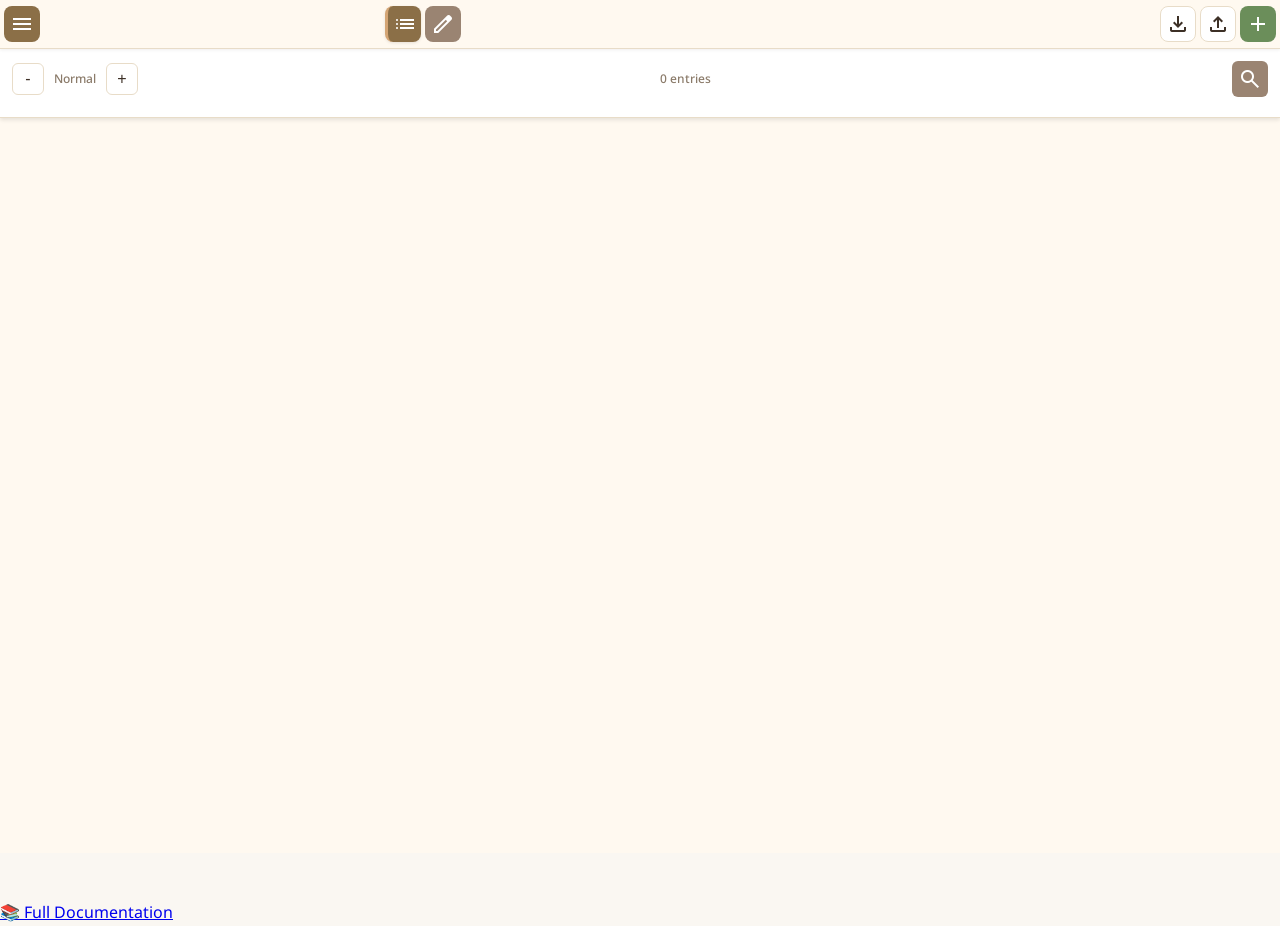
<file: Mobile-Example/index.html>
<!DOCTYPE html>
<html lang="en">
<head>
    <meta charset="UTF-8">
    <meta name="viewport" content="width=device-width, initial-scale=1.0">
    <title>Simple Lorebook Editor - SLEd</title>
    <link rel="icon" type="image/png" href="../Sledlogo.png">
    <link rel="preconnect" href="https://fonts.googleapis.com">
    <link rel="preconnect" href="https://fonts.gstatic.com" crossorigin>
    
    <link href="https://fonts.googleapis.com/css2?family=Fredericka+the+Great&family=Noto+Sans:wght@400;500;600;700&family=Lexend+Deca:wght@400;500;600;700&family=Merriweather:wght@400;700&display=swap" rel="stylesheet">
    
    <link rel="stylesheet" href="https://fonts.googleapis.com/css2?family=Material+Symbols+Outlined:opsz,wght,FILL,GRAD@20..48,100..700,0..1,-50..200" />
    
    <link rel="stylesheet" href="styles.css">
</head>
<body>
    <div class="app-container">
        <!-- Header -->
        <header class="app-header">
            <!-- Mobile Hamburger Menu -->
            <div class="mobile-header-left">
                <button id="mobileMenuToggle" class="btn btn-icon mobile-menu-toggle" title="Menu">
                    <span class="material-symbols-outlined">menu</span>
                </button>
            </div>
            
            <!-- Navigation Buttons -->
            <div class="mobile-nav-buttons">
                <button id="entriesNavBtn" class="btn btn-icon mobile-nav-btn" title="Entries">
                    <span class="material-symbols-outlined">list</span>
                </button>
                <button id="editorNavBtn" class="btn btn-icon mobile-nav-btn" title="Editor">
                    <span class="material-symbols-outlined">edit</span>
                </button>
            </div>
            
            <!-- Divider -->
            <div class="mobile-divider"></div>
            
            <!-- Right Side Actions -->
            <div class="mobile-header-right">
                <div class="mobile-dropdown">
                    <button id="mobileImportBtn" class="btn btn-icon" title="Import">
                        <span class="material-symbols-outlined">download</span>
                    </button>
                    <div class="mobile-dropdown-menu" id="mobileImportMenu">
                        <button id="importBtn" class="mobile-dropdown-item">
                            <span class="material-symbols-outlined">file_open</span> Import Lorebook
                        </button>
                        <button id="importMergeBtn" class="mobile-dropdown-item">
                            <span class="material-symbols-outlined">merge</span> Import for Merging
                        </button>
                    </div>
                </div>
                
                <div class="mobile-dropdown">
                    <button id="mobileExportBtn" class="btn btn-icon" title="Export">
                        <span class="material-symbols-outlined">upload</span>
                    </button>
                    <div class="mobile-dropdown-menu" id="mobileExportMenu">
                        <button id="exportBtn" class="mobile-dropdown-item">
                            <span class="material-symbols-outlined">code</span> Export JSON
                        </button>
                        <button id="exportTextBtn" class="mobile-dropdown-item">
                            <span class="material-symbols-outlined">description</span> Export as Text
                        </button>
                    </div>
                </div>
                
                <button id="newEntryBtn" class="btn btn-icon btn-success" title="New Entry">
                    <span class="material-symbols-outlined">add</span>
                </button>
            </div>
        </header>

        <!-- Mobile Slide-out Menu -->
        <div id="mobileMenu" class="mobile-menu">
            <div class="mobile-menu-header">
                <div class="mobile-menu-logo">
                    <img src="../SledlogoLight.png" alt="SLEd Logo" class="menu-logo-light">
                    <img src="../SledlogoDark.png" alt="SLEd Logo" class="menu-logo-dark">
                    <h3>SLEd</h3>
                </div>
                <button id="mobileMenuClose" class="btn btn-icon">
                    <span class="material-symbols-outlined">close</span>
                </button>
            </div>
            <div class="mobile-menu-content">
                <div class="mobile-menu-section">
                    <h4>Display</h4>
                    <button id="themeToggle" class="mobile-menu-item">
                        <span class="material-symbols-outlined">dark_mode</span>
                        <span>Toggle Dark Mode</span>
                    </button>
                    <button id="fontToggle" class="mobile-menu-item dyslexia-toggle">
                        <span class="material-symbols-outlined">text_format</span>
                        <span>Dyslexia-Friendly Font</span>
                    </button>
                    <button id="editorFontToggle" class="mobile-menu-item editor-font-toggle">
                        <span class="material-symbols-outlined">slab_serif</span>
                        <span>Editor Font: <span id="editorFontLabel">Monospace</span></span>
                    </button>
                </div>
                
                <div class="mobile-menu-section">
                    <h4>Tools</h4>
                    <button id="searchReplaceBtn" class="mobile-menu-item">
                        <span class="material-symbols-outlined">find_replace</span>
                        <span>Find & Replace</span>
                    </button>
                    <button id="readmeBtn" class="mobile-menu-item">
                        <span class="material-symbols-outlined">help</span>
                        <span>README</span>
                    </button>
                </div>
                
                <div class="mobile-menu-section">
                    <h4>Lorebook</h4>
                    <div class="mobile-lorebook-name">
                        <label for="lorebookName">Lorebook Name:</label>
                        <input type="text" id="lorebookName" class="mobile-lorebook-input" placeholder="my-lorebook" value="">
                    </div>
                </div>
            </div>
        </div>

        <!-- Main Content - Swipeable Mobile Panels -->
        <div class="mobile-swipe-container">
            <!-- Entry List Panel (Left) -->
            <div class="mobile-panel mobile-panel-entries" id="entriesPanel">
                <div class="mobile-sidebar">
                    <div class="mobile-sidebar-header">
                        <div class="mobile-top-controls">
                            <div class="mobile-zoom-controls">
                                <button id="zoomOut" class="mobile-zoom-btn" title="Zoom Out">-</button>
                                <span id="zoomLevel" class="mobile-zoom-level">Normal</span>
                                <button id="zoomIn" class="mobile-zoom-btn" title="Zoom In">+</button>
                            </div>
                            <div class="mobile-entry-count">
                                <span id="entryCount">0 entries</span>
                            </div>
                            <button id="mobileSearchToggle" class="btn btn-icon mobile-search-toggle" title="Search">
                                <span class="material-symbols-outlined">search</span>
                            </button>
                        </div>
                        <div id="mobileSearchContainer" class="mobile-search-container" style="display: none;">
                            <input type="text" id="searchEntries" placeholder="Search entries..." class="mobile-search-input">
                        </div>
                    </div>
                    <ul id="entryList" class="mobile-entry-list">
                        <!-- Entries will be populated here -->
                    </ul>
                </div>
            </div>

            <!-- Editor Panel (Right) -->
            <div class="mobile-panel mobile-panel-editor" id="editorPanel">
                <div class="mobile-editor">
                    <div class="mobile-tabs-container">
                        <div id="tabBar" class="mobile-tab-bar">
                            <!-- Tabs will appear here -->
                        </div>
                        <div class="mobile-view-controls">
                            <button id="expandContentBtn" class="btn-icon" title="Expand Content Field" style="display: none;">
                                <span class="material-symbols-outlined">open_in_full</span>
                            </button>
                            <button id="saveEntryBtn" class="btn-icon" title="Save entry">
                                <span id="saveIcon" class="material-symbols-outlined">save</span>
                            </button>
                            <button id="clearSelection" class="btn-icon" title="Clear selection" style="display: none;">
                                    <span><span class="material-symbols-outlined">check_box</span> Clear</span>
                            </button>
                        </div>
                    </div>
                    <div id="editorContent" class="mobile-editor-content">
                        <div class="mobile-empty-state">
                            <p>👈 Swipe right or select an entry to start editing</p>
                            <p>or</p>
                            <button id="newEntryBtnAlt" class="btn btn-success">+ Create New Entry</button>
                        </div>
                    </div>
                </div>
            </div>
        </div>
    </div>

    <!-- Mobile Menu Overlay -->
    <div id="mobileMenuOverlay" class="mobile-menu-overlay"></div>

    <!-- Hidden file input for import -->
    <input type="file" id="fileInput" accept=".json" style="display: none;">
    
    <!-- Hidden file input for merge import -->
    <input type="file" id="fileMergeInput" accept=".json" style="display: none;">

    <!-- Help Modal -->
    <div id="helpModal" class="modal" style="display: none;">
        <div class="modal-content">
            <div class="modal-header">
                <h2>📚 Simple Lorebook Editor (SLEd) - Help</h2>
                <button id="closeHelp" class="modal-close">&times;</button>
            </div>
            <div id="helpContent" class="modal-body">
                <!-- Help content will be loaded here -->
            </div>
        </div>
    </div>

    <!-- Search & Replace Modal -->
    <div id="searchReplaceModal" class="modal" style="display: none;">
        <div class="modal-content modal-large">
            <div class="modal-header">
                <h2>🔍 Search & Replace</h2>
                <button id="closeSearchReplace" class="modal-close">&times;</button>
            </div>
            <div class="modal-body">
                <div class="search-replace-container">
                    <div class="search-replace-options">
                        <div class="form-group">
                            <label for="searchText" class="form-label">Find:</label>
                            <input type="text" id="searchText" class="form-input" placeholder="Text to search for..." autocomplete="off">
                        </div>
                        
                        <div class="form-group">
                            <label for="replaceText" class="form-label">Replace with:</label>
                            <input type="text" id="replaceText" class="form-input" placeholder="Replacement text..." autocomplete="off">
                        </div>
                        
                        <div class="form-group">
                            <label for="searchScope" class="form-label">Search in:</label>
                            <select id="searchScope" class="form-input">
                                <option value="content">Content Only</option>
                                <option value="keywords">Keywords Only</option>
                                <option value="names">Entry Names Only</option>
                                <option value="all">All Fields</option>
                            </select>
                        </div>
                        
                        <div class="checkbox-group">
                            <input type="checkbox" id="caseSensitiveSearch" title="Match case">
                            <label for="caseSensitiveSearch">Match Case</label>
                        </div>
                        
                        <div class="checkbox-group">
                            <input type="checkbox" id="wholeWordsSearch" title="Whole words only">
                            <label for="wholeWordsSearch">Whole Words Only</label>
                        </div>
                        
                        <div class="checkbox-group">
                            <input type="checkbox" id="regexSearch" title="Use regular expressions">
                            <label for="regexSearch">Use Regular Expressions</label>
                        </div>
                    </div>
                    
                    <div class="search-replace-actions">
                        <button id="searchBtn" class="btn btn-primary">🔍 Find All</button>
                        <button id="replaceBtn" class="btn btn-secondary">Replace Next</button>
                        <button id="replaceAllBtn" class="btn btn-danger">Replace All</button>
                    </div>
                    
                    <div id="searchResults" class="search-results" style="display: none;">
                        <h3 id="resultsHeader"></h3>
                        <div id="resultsList" class="results-list"></div>
                    </div>
                </div>
                
                <div class="search-replace-buttons">
                    <button id="closeSearchReplaceBtn" class="btn btn-secondary">Close</button>
                </div>
            </div>
        </div>
    </div>

    <!-- Merge Modal -->
    <div id="mergeModal" class="modal" style="display: none;">
        <div class="modal-content modal-large">
            <div class="modal-header">
            <h2><span class="material-symbols-outlined">merge</span> Merge Entries from Another Lorebook</h2>
                <button id="closeMerge" class="modal-close">&times;</button>
            </div>
            <div class="modal-body">
                <div class="merge-info">
                    <p><strong>Current Lorebook:</strong> <span id="currentLorebookName"></span></p>
                    <p><strong>Merging From:</strong> <span id="mergeLorebookName"></span></p>
                    <p class="merge-instructions">Select entries you want to bring into your current lorebook. UIDs will be automatically renumbered to avoid conflicts.</p>
                </div>
                
                <div class="merge-actions-top">
                    <button id="selectAllMerge" class="btn btn-secondary btn-small">Select All</button>
                    <button id="deselectAllMerge" class="btn btn-secondary btn-small">Deselect All</button>
                    <span class="merge-count">0 entries selected</span>
                </div>
                
                <div id="mergeEntryList" class="merge-entry-list">
                    <!-- Merge entries will be populated here -->
                </div>
                
                <div class="merge-actions-bottom">
                    <button id="cancelMerge" class="btn btn-secondary">Cancel</button>
                    <button id="confirmMerge" class="btn btn-success">Merge Selected Entries</button>
                </div>
            </div>
        </div>
    </div>

    <!-- Documentation Link -->
    <div class="documentation-link">
        <a href="DOCUMENTATION.md" target="_blank" title="Open Complete Documentation">📚 Full Documentation</a>
    </div>

    <script src="script.js"></script>
</body>
</html>
</file>
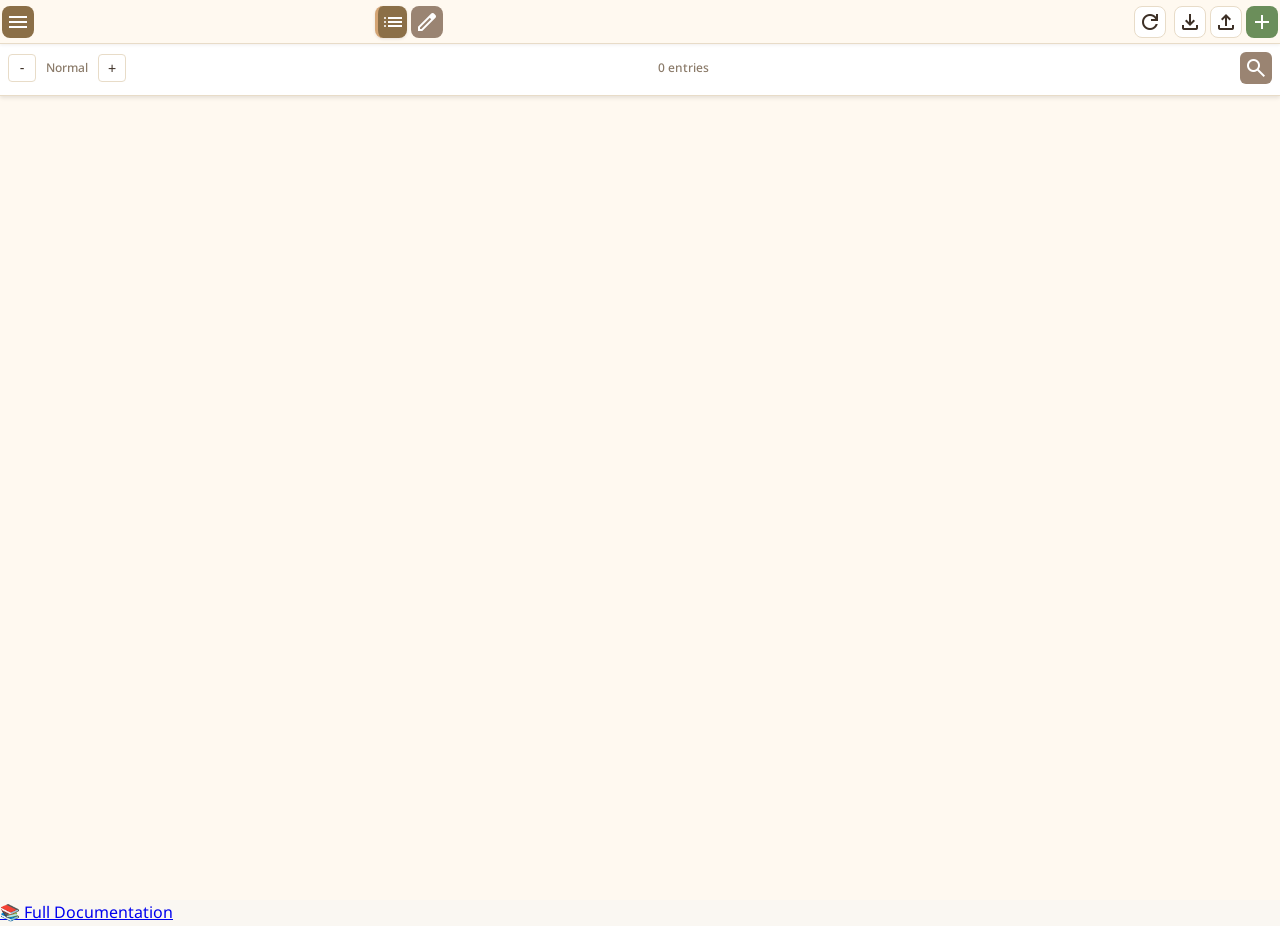
<file: Mobile/index.html>
<!DOCTYPE html>
<html lang="en">
<head>
    <meta charset="UTF-8">
    <meta name="viewport" content="width=device-width, initial-scale=1.0">
    <meta name="theme-color" content="#faf7f2">
    <meta name="description" content="A mobile-friendly lorebook editor for character AI applications">
    <meta name="apple-mobile-web-app-capable" content="yes">
    <meta name="apple-mobile-web-app-status-bar-style" content="black-translucent">
    <meta name="apple-mobile-web-app-title" content="SLEd">
    <title>Simple Lorebook Editor - SLEd</title>
    <link rel="icon" type="image/png" href="../Sledlogo.png">
    <link rel="manifest" href="manifest.json">
    <link rel="apple-touch-icon" href="../Sledlogo.png">
    <link rel="preconnect" href="https://fonts.googleapis.com">
    <link rel="preconnect" href="https://fonts.gstatic.com" crossorigin>
    
    <link href="https://fonts.googleapis.com/css2?family=Fredericka+the+Great&family=Noto+Sans:wght@400;500;600;700&family=Lexend+Deca:wght@400;500;600;700&family=Merriweather:wght@400;700&display=swap" rel="stylesheet">
    
    <link rel="stylesheet" href="https://fonts.googleapis.com/css2?family=Material+Symbols+Outlined:opsz,wght,FILL,GRAD@20..48,100..700,0..1,-50..200" />
    
    <link rel="stylesheet" href="styles.css">
</head>
<body>
    <div class="app-container">
        <!-- Header -->
        <header class="app-header">
            <!-- Mobile Hamburger Menu -->
            <div class="mobile-header-left">
                <button id="mobileMenuToggle" class="btn btn-icon mobile-menu-toggle" title="Menu">
                    <span class="material-symbols-outlined">menu</span>
                </button>
            </div>
            
            <!-- Navigation Buttons -->
            <div class="mobile-nav-buttons">
                <button id="entriesNavBtn" class="btn btn-icon mobile-nav-btn" title="Entries">
                    <span class="material-symbols-outlined">list</span>
                </button>
                <button id="editorNavBtn" class="btn btn-icon mobile-nav-btn" title="Editor">
                    <span class="material-symbols-outlined">edit</span>
                </button>
            </div>
            
            <!-- Divider -->
            <div class="mobile-divider"></div>
            
            <!-- Right Side Actions -->
                <div class="mobile-header-right">
                    <button id="reloadAppBtn" class="btn btn-icon" title="Reload App" style="margin-right: 0.25rem;">
                        <span class="material-symbols-outlined">refresh</span>
                    </button>
                <div class="mobile-dropdown">
                    <button id="mobileImportBtn" class="btn btn-icon" title="Import">
                        <span class="material-symbols-outlined">download</span>
                    </button>
                    <div class="mobile-dropdown-menu" id="mobileImportMenu">
                        <button id="importBtn" class="mobile-dropdown-item">
                            <span class="material-symbols-outlined">file_open</span> Import Lorebook
                        </button>
                        <button id="importMergeBtn" class="mobile-dropdown-item">
                            <span class="material-symbols-outlined">merge</span> Import for Merging
                        </button>
                    </div>
                </div>
                
                <div class="mobile-dropdown">
                    <button id="mobileExportBtn" class="btn btn-icon" title="Export">
                        <span class="material-symbols-outlined">upload</span>
                    </button>
                    <div class="mobile-dropdown-menu" id="mobileExportMenu">
                        <button id="exportBtn" class="mobile-dropdown-item">
                            <span class="material-symbols-outlined">code</span> Export JSON
                        </button>
                        <button id="exportTextBtn" class="mobile-dropdown-item">
                            <span class="material-symbols-outlined">description</span> Export as Text
                        </button>
                    </div>
                </div>
                
                <button id="newEntryBtn" class="btn btn-icon btn-success" title="New Entry">
                    <span class="material-symbols-outlined">add</span>
                </button>
            </div>
        </header>

        <!-- Mobile Slide-out Menu -->
        <div id="mobileMenu" class="mobile-menu">
            <div class="mobile-menu-header">
                <div class="mobile-menu-logo">
                    <img src="../SledlogoLight.png" alt="SLEd Logo" class="menu-logo-light">
                    <img src="../SledlogoDark.png" alt="SLEd Logo" class="menu-logo-dark">
                    <h3>SLEd</h3>
                </div>
                <button id="mobileMenuClose" class="btn btn-icon">
                    <span class="material-symbols-outlined">close</span>
                </button>
            </div>
            <div class="mobile-menu-content">
                <div class="mobile-menu-section">
                    <h4>Display</h4>
                    <button id="themeToggle" class="mobile-menu-item">
                        <span class="material-symbols-outlined">dark_mode</span>
                        <span>Toggle Dark Mode</span>
                    </button>
                    <button id="fontToggle" class="mobile-menu-item dyslexia-toggle">
                        <span class="material-symbols-outlined">text_format</span>
                        <span>Dyslexia-Friendly Font</span>
                    </button>
                    <button id="editorFontToggle" class="mobile-menu-item editor-font-toggle">
                        <span class="material-symbols-outlined">slab_serif</span>
                        <span>Editor Font: <span id="editorFontLabel">Monospace</span></span>
                    </button>
                </div>
                
                <div class="mobile-menu-section">
                    <h4>Tools</h4>
                    <button id="searchReplaceBtn" class="mobile-menu-item">
                        <span class="material-symbols-outlined">find_replace</span>
                        <span>Find & Replace</span>
                    </button>
                    <button id="readmeBtn" class="mobile-menu-item">
                        <span class="material-symbols-outlined">help</span>
                        <span>README</span>
                    </button>
                </div>
                
                <div class="mobile-menu-section">
                    <h4>Lorebook</h4>
                    <div class="mobile-lorebook-name">
                        <label for="lorebookName">Lorebook Name:</label>
                        <input type="text" id="lorebookName" class="mobile-lorebook-input" placeholder="my-lorebook" value="">
                    </div>
                </div>
            </div>
        </div>

        <!-- Fixed Control Bars -->
        <div class="mobile-controls-container" height="50px">
            <!-- Sidebar Controls (Zoom, Entry Count, Search) -->
            <div class="mobile-sidebar-header" id="mobileSidebarHeader">
                <div class="mobile-top-controls">
                    <div class="mobile-zoom-controls">
                        <button id="zoomOut" class="mobile-zoom-btn" title="Zoom Out">-</button>
                        <span id="zoomLevel" class="mobile-zoom-level">Normal</span>
                        <button id="zoomIn" class="mobile-zoom-btn" title="Zoom In">+</button>
                    </div>
                    <div class="mobile-entry-count">
                        <span id="entryCount">0 entries</span>
                    </div>
                    <button id="mobileSearchToggle" class="btn btn-icon mobile-search-toggle" title="Search">
                        <span class="material-symbols-outlined">search</span>
                    </button>
                </div>
                <div id="mobileSearchContainer" class="mobile-search-container" style="display: none;">
                    <input type="text" id="searchEntries" placeholder="Search entries..." class="mobile-search-input">
                </div>
            </div>

            <!-- Editor Controls (Tabs, Save) -->
            <div class="mobile-tabs-container" id="mobileTabsContainer">
                <div id="tabBar" class="mobile-tab-bar">
                    <!-- Tabs will appear here -->
                </div>
                <div class="mobile-view-controls">
                    <button id="expandContentBtn" class="btn-icon" title="Expand Content Field" style="display: none;">
                        <span class="material-symbols-outlined">open_in_full</span>
                    </button>
                    <button id="saveEntryBtn" class="btn-icon" title="Save entry">
                        <span id="saveIcon" class="material-symbols-outlined">save</span>
                    </button>
                    <button id="clearSelection" class="btn-icon" title="Clear selection" style="display: none;">
                            <span><span class="material-symbols-outlined">check_box</span> Clear</span>
                    </button>
                </div>
            </div>
        </div>

        <!-- Main Content - Swipeable Mobile Panels -->
        <div class="mobile-swipe-container">
            <!-- Entry List Panel (Left) -->
            <div class="mobile-panel mobile-panel-entries" id="entriesPanel">
                <div class="mobile-sidebar">
                    <ul id="entryList" class="mobile-entry-list">
                        <!-- Entries will be populated here -->
                    </ul>
                </div>
            </div>

            <!-- Editor Panel (Right) -->
            <div class="mobile-panel mobile-panel-editor" id="editorPanel">
                <div class="mobile-editor">
                    <div id="editorContent" class="mobile-editor-content">
                        <div class="mobile-editor-toolbar" id="mobileEditorToolbar" style="display:none;gap:0.5rem;margin:0.5rem 0;">
                            <button id="backToListBtn" class="btn btn-icon" title="Back to List">
                                <span class="material-symbols-outlined">list</span>
                            </button>
                        </div>
                        <div class="mobile-empty-state">
                            <p>👈 Swipe right or select an entry to start editing</p>
                            <p>or</p>
                            <button id="newEntryBtnAlt" class="btn btn-success">+ Create New Entry</button>
                        </div>
                    </div>
                </div>
            </div>
        </div>
    </div>

    <!-- Mobile Menu Overlay -->
    <div id="mobileMenuOverlay" class="mobile-menu-overlay"></div>

    <!-- Hidden (offscreen) file inputs for import; kept accessible for mobile browsers -->
    <input type="file" id="fileInput" accept=".json" style="position:absolute;left:-9999px;top:-9999px;width:1px;height:1px;opacity:0;">
    <input type="file" id="fileMergeInput" accept=".json" style="position:absolute;left:-9999px;top:-9999px;width:1px;height:1px;opacity:0;">

    <!-- Import Modal -->
    <div id="importModal" class="modal" style="display:none;">
        <div class="modal-content">
            <div class="modal-header">
                <h2><span class="material-symbols-outlined">file_open</span> Import Lorebook</h2>
                <button id="closeImportModal" class="modal-close" aria-label="Close">&times;</button>
            </div>
            <div class="modal-body">
                <p>Select a lorebook JSON file to load.</p>
                <input type="file" id="fileInputVisible" accept=".json" style="margin:0.75rem 0;">
                <p style="font-size:0.75rem;color:var(--text-secondary);">If the file dialog does not appear automatically, use the chooser above.</p>
            </div>
        </div>
    </div>

    <!-- Merge Import Modal -->
    <div id="mergeImportModal" class="modal" style="display:none;">
        <div class="modal-content">
            <div class="modal-header">
                <h2><span class="material-symbols-outlined">merge</span> Import for Merging</h2>
                <button id="closeMergeImportModal" class="modal-close" aria-label="Close">&times;</button>
            </div>
            <div class="modal-body">
                <p>Select a lorebook JSON file whose entries you want to stage for merging.</p>
                <input type="file" id="fileMergeInputVisible" accept=".json" style="margin:0.75rem 0;">
                <p style="font-size:0.75rem;color:var(--text-secondary);">Entries will appear in a staging tab; UIDs are reassigned when merged.</p>
            </div>
        </div>
    </div>

    <!-- Help Modal -->
    <div id="helpModal" class="modal" style="display: none;">
        <div class="modal-content">
            <div class="modal-header">
                <h2>📚 Simple Lorebook Editor (SLEd) - Help</h2>
                <button id="closeHelp" class="modal-close">&times;</button>
            </div>
            <div id="helpContent" class="modal-body">
                <!-- Help content will be loaded here -->
            </div>
        </div>
    </div>

    <!-- Search & Replace Modal -->
    <div id="searchReplaceModal" class="modal" style="display: none;">
        <div class="modal-content modal-large">
            <div class="modal-header">
                <h2>🔍 Search & Replace</h2>
                <button id="closeSearchReplace" class="modal-close">&times;</button>
            </div>
            <div class="modal-body">
                <div class="search-replace-container">
                    <div class="search-replace-options">
                        <div class="form-group">
                            <label for="searchText" class="form-label">Find:</label>
                            <input type="text" id="searchText" class="form-input" placeholder="Text to search for..." autocomplete="off">
                        </div>
                        
                        <div class="form-group">
                            <label for="replaceText" class="form-label">Replace with:</label>
                            <input type="text" id="replaceText" class="form-input" placeholder="Replacement text..." autocomplete="off">
                        </div>
                        
                        <div class="form-group">
                            <label for="searchScope" class="form-label">Search in:</label>
                            <select id="searchScope" class="form-input">
                                <option value="content">Content Only</option>
                                <option value="keywords">Keywords Only</option>
                                <option value="names">Entry Names Only</option>
                                <option value="all">All Fields</option>
                            </select>
                        </div>
                        
                        <div class="checkbox-group">
                            <input type="checkbox" id="caseSensitiveSearch" title="Match case">
                            <label for="caseSensitiveSearch">Match Case</label>
                        </div>
                        
                        <div class="checkbox-group">
                            <input type="checkbox" id="wholeWordsSearch" title="Whole words only">
                            <label for="wholeWordsSearch">Whole Words Only</label>
                        </div>
                        
                        <div class="checkbox-group">
                            <input type="checkbox" id="regexSearch" title="Use regular expressions">
                            <label for="regexSearch">Use Regular Expressions</label>
                        </div>
                    </div>
                    
                    <div class="search-replace-actions">
                        <button id="searchBtn" class="btn btn-primary">🔍 Find All</button>
                        <button id="replaceBtn" class="btn btn-secondary">Replace Next</button>
                        <button id="replaceAllBtn" class="btn btn-danger">Replace All</button>
                    </div>
                    
                    <div id="searchResults" class="search-results" style="display: none;">
                        <h3 id="resultsHeader"></h3>
                        <div id="resultsList" class="results-list"></div>
                    </div>
                </div>
                
                <div class="search-replace-buttons">
                    <button id="closeSearchReplaceBtn" class="btn btn-secondary">Close</button>
                </div>
            </div>
        </div>
    </div>

    <!-- Merge Modal -->
    <div id="mergeModal" class="modal" style="display: none;">
        <div class="modal-content modal-large">
            <div class="modal-header">
            <h2><span class="material-symbols-outlined">merge</span> Merge Entries from Another Lorebook</h2>
                <button id="closeMerge" class="modal-close">&times;</button>
            </div>
            <div class="modal-body">
                <div class="merge-info">
                    <p><strong>Current Lorebook:</strong> <span id="currentLorebookName"></span></p>
                    <p><strong>Merging From:</strong> <span id="mergeLorebookName"></span></p>
                    <p class="merge-instructions">Select entries you want to bring into your current lorebook. UIDs will be automatically renumbered to avoid conflicts.</p>
                </div>
                
                <div class="merge-actions-top">
                    <button id="selectAllMerge" class="btn btn-secondary btn-small">Select All</button>
                    <button id="deselectAllMerge" class="btn btn-secondary btn-small">Deselect All</button>
                    <span class="merge-count">0 entries selected</span>
                </div>
                
                <div id="mergeEntryList" class="merge-entry-list">
                    <!-- Merge entries will be populated here -->
                </div>
                
                <div class="merge-actions-bottom">
                    <button id="cancelMerge" class="btn btn-secondary">Cancel</button>
                    <button id="confirmMerge" class="btn btn-success">Merge Selected Entries</button>
                </div>
            </div>
        </div>
    </div>

    <!-- Documentation Link -->
    <div class="documentation-link">
        <a href="DOCUMENTATION.md" target="_blank" title="Open Complete Documentation">📚 Full Documentation</a>
    </div>

    <script src="script.js"></script>
    
    <!-- PWA Service Worker Registration -->
    <script>
        if ('serviceWorker' in navigator) {
            window.addEventListener('load', () => {
                navigator.serviceWorker.register('./service-worker.js')
                    .then((registration) => {
                        console.log('ServiceWorker registration successful:', registration.scope);
                        
                        // Check for updates
                        registration.addEventListener('updatefound', () => {
                            const newWorker = registration.installing;
                            newWorker.addEventListener('statechange', () => {
                                if (newWorker.state === 'installed' && navigator.serviceWorker.controller) {
                                    // New service worker available, show update notification
                                    if (confirm('New version available! Reload to update?')) {
                                        newWorker.postMessage({ type: 'SKIP_WAITING' });
                                        window.location.reload();
                                    }
                                }
                            });
                        });
                    })
                    .catch((err) => {
                        console.log('ServiceWorker registration failed:', err);
                    });
            });
        }
    </script>

</body>
</html>
</file>
<file: Mobile-Example/styles.css>
* {
    margin: 0;
    padding: 0;
    box-sizing: border-box;
}

:root {
    /* Light Mode - Creamy Theme */
    --primary-color: #8b6f47;
    --primary-hover: #6d563a;
    --secondary-color: #9a8472;
    --success-color: #6b8e5a;
    --danger-color: #c85a54;
    --bg-color: #faf7f2;
    --sidebar-bg: #fff9f0;
    --editor-bg: #fffcf7;
    --card-bg: #ffffff;
    --border-color: #e8dcc8;
    --hover-bg: #f5ede0;
    --text-primary: #3d3026;
    --text-secondary: #8b7b6a;
    --shadow: 0 1px 3px rgba(61, 48, 38, 0.08);
    --shadow-lg: 0 10px 15px -3px rgba(61, 48, 38, 0.1);
    --accent-warm: #d4a574;
    
    /* Font Configuration */
    --font-header: 'Fredericka the Great', cursive;
    --font-body: 'Noto Sans', -apple-system, BlinkMacSystemFont, 'Segoe UI', Roboto, sans-serif;
    --font-dyslexic: 'OpenDyslexic', 'Comic Sans MS', cursive;
    --font-editor-mono: 'Courier New', 'Consolas', monospace;
    --font-editor-sans: 'Lexend Deca', 'Arial', sans-serif;
    --font-editor-serif: 'Merriweather', 'Georgia', serif;
    --font-editor: var(--font-editor-mono);
}

/* Dark Mode - Dark Chocolate Theme */
body.dark-mode {
    --primary-color: #d4a574;
    --primary-hover: #c49563;
    --secondary-color: #9a8472;
    --success-color: #7fa368;
    --danger-color: #d47570;
    --bg-color: #2b1f17;
    --sidebar-bg: #362820;
    --editor-bg: #3d2e23;
    --card-bg: #453529;
    --border-color: #4d3d2f;
    --hover-bg: #4d3d2f;
    --text-primary: #f5e6d3;
    --text-secondary: #c4b5a3;
    --shadow: 0 1px 3px rgba(0, 0, 0, 0.3);
    --shadow-lg: 0 10px 15px -3px rgba(0, 0, 0, 0.4);
    --accent-warm: #d4a574;
}

/* Dyslexia Font Mode */
body.dyslexia-font {
    --font-body: var(--font-dyslexic);
}

body.dyslexia-font .form-textarea,
body.dyslexia-font textarea,
body.dyslexia-font input[type="text"],
body.dyslexia-font .tab {
    font-family: var(--font-dyslexic) !important;
}

/* Editor Font Modes */
body.editor-font-mono {
    --font-editor: var(--font-editor-mono);
}

body.editor-font-sans {
    --font-editor: var(--font-editor-sans);
}

body.editor-font-serif {
    --font-editor: var(--font-editor-serif);
}

/* Apply editor font to editable text areas */
.form-textarea,
textarea {
    font-family: var(--font-editor) !important;
}

/* OpenDyslexic Font Face */
@font-face {
    font-family: 'OpenDyslexic';
    src: url('https://cdn.jsdelivr.net/npm/open-dyslexic@1.0.3/ttf/OpenDyslexic-Regular.ttf') format('truetype');
    font-weight: 400;
    font-style: normal;
}

@font-face {
    font-family: 'OpenDyslexic';
    src: url('https://cdn.jsdelivr.net/npm/open-dyslexic@1.0.3/ttf/OpenDyslexic-Bold.ttf') format('truetype');
    font-weight: 700;
    font-style: normal;
}

body {
    font-family: var(--font-body);
    background-color: var(--bg-color);
    color: var(--text-primary);
    line-height: 1.6;
    transition: background-color 0.3s ease, color 0.3s ease;
}

.app-container {
    height: 100vh;
    display: flex;
    flex-direction: column;
}

/* Header */
.app-header {
    background: var(--sidebar-bg);
    padding: 1rem 2rem;
    border-bottom: 1px solid var(--border-color);
    display: flex;
    justify-content: space-between;
    align-items: center;
    box-shadow: var(--shadow);
    transition: background-color 0.3s ease, border-color 0.3s ease;
}

.header-left {
    flex: 0 0 auto;
}

.header-right {
    display: flex;
    flex-direction: column;
    gap: 0.75rem;
    align-items: flex-end;
}

.app-header h1 {
    font-size: 2rem;
    font-weight: 700;
    color: var(--primary-color);
    font-family: var(--font-header);
    letter-spacing: 0.5px;
    display: flex;
    align-items: center;
    gap: 0.5rem;
}

.header-icon {
    font-size: 2.25rem;
}

/* Material Symbols styling */
.material-symbols-outlined {
    font-size: 1.25rem;
    vertical-align: middle;
    line-height: 1;
}

.dropdown-item .material-symbols-outlined {
    font-size: 1.125rem;
    margin-right: 0.5rem;
    vertical-align: middle;
}

.btn-icon .material-symbols-outlined {
    font-size: 1.5rem;
}

.app-nickname {
    font-family: var(--font-body);
    font-size: 0.7em;
    font-weight: 500;
    color: var(--text-secondary);
    font-style: italic;
}

.lorebook-name-container {
    display: flex;
    align-items: center;
    gap: 0.5rem;
}

.lorebook-name-label {
    font-size: 0.875rem;
    color: var(--text-secondary);
    font-weight: 500;
}

.lorebook-name-input {
    padding: 0.375rem 0.75rem;
    border: 1px solid var(--border-color);
    border-radius: 0.375rem;
    font-size: 0.875rem;
    width: 200px;
    transition: border-color 0.2s;
    background: var(--card-bg);
    color: var(--text-primary);
}

.lorebook-name-input::placeholder {
    color: var(--text-secondary);
}


.lorebook-name-input:focus {
    outline: none;
    border-color: var(--primary-color);
    box-shadow: 0 0 0 2px rgba(99, 102, 241, 0.1);
}

.header-actions {
    display: flex;
    gap: 0.75rem;
}

/* Accessibility Column */
.accessibility-column {
    display: flex;
    flex-direction: column;
    gap: 0.5rem;
    margin-right: 1.5rem;
}

/* Dyslexia toggle shows opposite font */

/* ALL ZOOM LEVELS - Entry actions now displayed horizontally and always visible on mobile */
.entry-item-actions {
    display: flex;
    flex-direction: row;
    gap: 0.25rem;
    flex-wrap: nowrap;
    opacity: 1;
    transform: none;
    transition: all 0.2s ease;
    pointer-events: auto;
    margin-top: 0.5rem;
    max-width: 100%;
    overflow: visible;
}

.entry-item:hover .entry-item-actions {
    opacity: 1;
    transform: none;
    pointer-events: auto;
}

.dropdown-toggle {
    display: inline-flex;
    align-items: center;
    gap: 0.5rem;
}

.dropdown-menu {
    display: none;
    position: absolute;
    top: 100%;
    left: 0;
    margin-top: 0.25rem;
    background: var(--card-bg);
    border: 1px solid var(--border-color);
    border-radius: 0.5rem;
    box-shadow: var(--shadow-lg);
    min-width: 200px;
    z-index: 1000;
    overflow: hidden;
}

.dropdown:hover .dropdown-menu {
    display: block;
}

.dropdown-item {
    display: flex;
    align-items: center;
    width: 100%;
    padding: 0.75rem 1rem;
    border: none;
    background: transparent;
    color: var(--text-primary);
    text-align: left;
    cursor: pointer;
    font-size: 0.875rem;
    font-weight: 500;
    transition: background-color 0.2s;
}

.dropdown-item:hover {
    background: var(--hover-bg);
}

.dropdown-item:active {
    background: var(--border-color);
}

.btn-icon {
    width: 2.5rem;
    height: 2.5rem;
    padding: 0.5rem;
    display: inline-flex;
    align-items: center;
    justify-content: center;
    font-size: 1.2rem;
    background: var(--card-bg);
    color: var(--text-primary);
    border: 1px solid var(--border-color);
}

.btn-icon:hover {
    background: var(--hover-bg);
    border-color: var(--primary-color);
}


/* Buttons */
.btn {
    padding: 0.625rem 1.25rem;
    border: none;
    border-radius: 0.5rem;
    font-size: 0.875rem;
    font-weight: 500;
    cursor: pointer;
    transition: all 0.2s;
    display: inline-flex;
    align-items: center;
    gap: 0.5rem;
}

.btn:hover {
    transform: translateY(-1px);
    box-shadow: var(--shadow);
}

.btn-primary {
    background-color: var(--primary-color);
    color: white;
}

.btn-primary:hover {
    background-color: var(--primary-hover);
}

.btn-secondary {
    background-color: var(--secondary-color);
    color: white;
}

.btn-secondary:hover {
    background-color: #475569;
}

.btn-success {
    background-color: var(--success-color);
    color: white;
}

.btn-success:hover {
    background-color: #059669;
}

.btn-danger {
    background-color: var(--danger-color);
    color: white;
}

.btn-danger:hover {
    background-color: #dc2626;
}

.btn-small {
    padding: 0.375rem 0.75rem;
    font-size: 0.813rem;
}

/* Main Content */
.main-content {
    display: flex;
    flex: 1;
    overflow: hidden;
}

/* Sidebar */
.sidebar {
    width: 320px;
    background: var(--sidebar-bg);
    border-right: 1px solid var(--border-color);
    display: flex;
    flex-direction: column;
    transition: background-color 0.3s ease, border-color 0.3s ease;
}

.sidebar-header {
    padding: 1.5rem;
    border-bottom: 1px solid var(--border-color);
}

.sidebar-header h2 {
    font-size: 1.125rem;
    margin-bottom: 1rem;
    color: var(--text-primary);
}

/* Sidebar Controls */
.sidebar-controls {
    display: flex;
    flex-direction: column;
    gap: 0.75rem;
    margin-top: 0.5rem;
}

/* Zoom Controls */
.zoom-controls {
    display: flex;
    align-items: center;
    gap: 0.5rem;
    padding: 0.5rem;
    background: var(--bg-color);
    border-radius: 0.375rem;
}

.zoom-btn {
    width: 28px;
    height: 28px;
    border: 1px solid var(--border-color);
    background: var(--editor-bg);
    border-radius: 0.25rem;
    font-size: 1rem;
    cursor: pointer;
    display: flex;
    align-items: center;
    justify-content: center;
    transition: all 0.2s;
}

.zoom-btn:hover {
    background: var(--primary-color);
    color: white;
    border-color: var(--primary-color);
}

.zoom-level {
    font-size: 0.813rem;
    font-weight: 500;
    color: var(--text-secondary);
    min-width: 60px;
    text-align: center;
}

.search-input {
    width: 100%;
    padding: 0.625rem;
    border: 1px solid var(--border-color);
    border-radius: 0.5rem;
    font-size: 0.875rem;
    background: var(--card-bg);
    color: var(--text-primary);
}

.search-input::placeholder {
    color: var(--text-secondary);
}


.search-input:focus {
    outline: none;
    border-color: var(--primary-color);
    box-shadow: 0 0 0 3px rgba(99, 102, 241, 0.1);
}

.entry-count {
    padding: 0.75rem 1.5rem;
    font-size: 0.813rem;
    color: var(--text-secondary);
    border-bottom: 1px solid var(--border-color);
}

    .entry-list {
        list-style: none;
        overflow-y: auto;
        flex: 1;
        -webkit-overflow-scrolling: touch;
        scrollbar-width: thin;
    }/* ===== ENTRY ITEMS & ACTIONS ===== */

/* Base entry item styling */
.entry-item {
    padding: 1rem 1.5rem;
    border-bottom: 1px solid var(--border-color);
    border-left: 3px solid transparent;
    cursor: pointer;
    transition: background-color 0.2s, border-color 0.2s;
    position: relative; /* Required for absolute positioning of children */
    display: flex;
    align-items: center;
    gap: 0.5rem;
}

.entry-item:hover {
    background-color: #f1f5f9;
}

.entry-item.active {
    background-color: #e0e7ff;
    border-left-color: var(--primary-color);
}

.entry-item.selected {
    background-color: #fef3c7;
    border-left-color: #f59e0b;
}

.entry-item.selected.active {
    background-color: #fde68a;
}

/* Drag handle for selected entries */
.entry-item.selected .entry-drag-handle {
    display: flex !important;
    cursor: grab;
}

.entry-item.selected .entry-drag-handle:active {
    cursor: grabbing;
}

.entry-item:not(.selected) .entry-drag-handle {
    display: none;
}

.entry-drag-handle {
    display: none;
    align-items: center;
    justify-content: center;
    flex-shrink: 0;
    width: 24px;
    height: 24px;
    color: var(--text-secondary);
    font-size: 1rem;
    cursor: grab;
    user-select: none;
}

.entry-drag-handle:hover {
    color: var(--primary-color);
}

.entry-drag-handle:active {
    cursor: grabbing;
}

/* Drag and drop feedback */
.entry-item.dragging {
    opacity: 0.5;
    background-color: #f1f5f9;
}

.entry-item.drop-target {
    background-color: #e0e7ff;
}

.entry-item.drop-target::before {
    content: '';
    position: absolute;
    top: 0;
    left: 0;
    right: 0;
    height: 2px;
    background: var(--primary-color);
}

/* Content wrapper for entry items */
.entry-item-content {
    flex: 1;
    min-width: 0;
    display: flex;
    flex-direction: column;
    gap: 0.25rem;
}

/* Entry header elements */
.entry-item-header {
    display: flex;
    align-items: center;
    gap: 0.75rem;
    margin-bottom: 0.5rem;
}

.entry-item-title {
    font-weight: 600;
    margin-bottom: 0.25rem;
    color: var(--text-primary);
    flex: 1;
}

.entry-checkbox {
    width: 24px;
    height: 24px;
    cursor: pointer;
    flex-shrink: 0;
    appearance: none;
    border: 2px solid var(--border-color);
    border-radius: 0.25rem;
    background: var(--bg-color);
    transition: all 0.2s ease;
    position: relative;
}

.entry-checkbox:hover {
    border-color: var(--primary-color);
}

.entry-checkbox:checked {
    background: var(--accent-warm);
    border-color: var(--accent-warm);
}

.entry-checkbox:checked::after {
    content: '✓';
    position: absolute;
    top: 50%;
    left: 50%;
    transform: translate(-50%, -50%);
    color: white;
    font-size: 0.75rem;
    font-weight: bold;
}

.entry-number-input {
    width: 60px;
    padding: 0.375rem 0.5rem;
    border: 2px solid var(--border-color);
    border-radius: 0.25rem;
    font-size: 0.875rem;
    font-weight: 600;
    text-align: center;
    background: #f8fafc;
    color: var(--primary-color);
}

.entry-number-input:hover {
    border-color: var(--primary-color);
    background: white;
}

.entry-number-input:focus {
    outline: none;
    border-color: var(--primary-color);
    background: white;
    box-shadow: 0 0 0 2px rgba(99, 102, 241, 0.1);
}

/* Entry keywords and status */
.entry-item-keywords {
    font-size: 0.813rem;
    color: var(--text-secondary);
    display: flex;
    flex-wrap: wrap;
    gap: 0.375rem;
    margin-top: 0.5rem;
}

.keyword-tag {
    background-color: #f1f5f9;
    padding: 0.125rem 0.5rem;
    border-radius: 0.25rem;
    font-size: 0.75rem;
}

/* Merge Entry UI */
.merge-entry-item {
    display: flex;
    flex-direction: column;
    gap: 0.5rem;
    padding: 1rem;
    border-bottom: 1px solid var(--border-color);
    cursor: pointer;
    transition: background-color 0.2s ease;
}

.merge-entry-item:hover {
    background-color: var(--hover-bg);
}

.merge-entry-item.selected {
    background-color: rgba(107, 142, 90, 0.15);
}

.merge-entry-header {
    display: flex;
    align-items: center;
    gap: 0.75rem;
}

.merge-entry-checkbox {
    width: 20px;
    height: 20px;
    cursor: pointer;
    flex-shrink: 0;
}

.merge-entry-uid {
    font-weight: bold;
    color: var(--primary-color);
    font-size: 0.85rem;
    flex-shrink: 0;
}

.merge-entry-title {
    flex: 1;
    font-size: 0.95rem;
    color: var(--text-primary);
    overflow: hidden;
    text-overflow: ellipsis;
    white-space: nowrap;
}

.merge-entry-keywords {
    display: flex;
    gap: 0.25rem;
    flex-wrap: wrap;
    font-size: 0.75rem;
}

.merge-count-display {
    font-weight: bold;
    color: var(--primary-color);
}

.entry-item-status {
    font-size: 0.75rem;
    margin-top: 0.5rem;
}


.status-badge {
    display: inline-block;
    padding: 0.125rem 0.5rem;
    border-radius: 0.25rem;
    font-weight: 500;
}

.status-constant {
    background-color: #dbeafe;
    color: #1e40af;
}

.status-disabled {
    background-color: #fee2e2;
    color: #991b1b;
}

/* ===== ENTRY ACTIONS ===== */

/* Base action button styling */
.entry-action-btn {
    flex: 1 1 0;
    min-width: 0;
    max-width: 25%;
    padding: 0.5rem 0.125rem;
    border: 1px solid var(--border-color);
    background: var(--editor-bg);
    border-radius: 0.25rem;
    font-size: 0.875rem;
    cursor: pointer;
    transition: all 0.2s;
    display: flex;
    align-items: center;
    justify-content: center;
    color: var(--text-primary);
}

.entry-action-btn .material-symbols-outlined {
    font-size: 1.125rem;
}

.entry-action-btn:hover {
    background: var(--bg-color);
    border-color: var(--primary-color);
    transform: translateY(-1px);
}

.entry-action-delete:hover {
    background: var(--danger-color);
    border-color: var(--danger-color);
    color: white;
}

/* COMPACT VIEW - Overlay on hover */
.mobile-sidebar.zoomed-out .entry-item {
    padding: 0.35rem 0.75rem;
    padding-right: 2.5rem; /* Space for overlay on hover */
    min-height: auto;
    gap: 0.4rem;
}

.mobile-sidebar.zoomed-out .entry-item-header {
    gap: 0.4rem;
    margin-bottom: 0;
}

.mobile-sidebar.zoomed-out .entry-item-title {
    font-size: 0.85rem;
    font-weight: 500;
    margin-bottom: 0;
    line-height: 1.2;
}

.mobile-sidebar.zoomed-out .entry-checkbox {
    width: 18px;
    height: 18px;
    flex-shrink: 0;
}

.mobile-sidebar.zoomed-out .entry-number-input {
    width: 45px;
    height: 24px;
    font-size: 0.75rem;
    padding: 0.2rem 0.3rem;
}

.mobile-sidebar.zoomed-out .entry-item-keywords,
.mobile-sidebar.zoomed-out .entry-item-status {
    display: none;
}

/* Hidden by default in compact mode - shown when expanded */
.mobile-sidebar.zoomed-out .entry-item-actions {
    position: static;
    background: var(--editor-bg);
    border-top: 1px solid var(--border-color);
    border-radius: 0;
    padding: 0.5rem;
    margin-top: 0.5rem;
    display: none !important; /* Hidden by default */
    flex-wrap: nowrap;
    gap: 0.25rem;
    box-shadow: none;
    z-index: auto;
    max-width: 100%;
    box-sizing: border-box;
}

/* Show actions when expanded */
.mobile-sidebar.zoomed-out .entry-item.actions-expanded .entry-item-actions {
    display: flex !important;
}

.mobile-sidebar.zoomed-out .entry-item-actions .entry-action-btn {
    padding: 0.5rem 0.125rem;
    min-width: 0;
    max-width: 25%;
    flex: 1 1 0;
}

.mobile-sidebar.zoomed-out .entry-item-actions .entry-action-btn .material-symbols-outlined {
    font-size: 1rem;
}

/* Toggle button for compact mode */
.mobile-sidebar.zoomed-out .entry-actions-toggle {
    position: absolute;
    right: 0.5rem;
    top: 50%;
    transform: translateY(-50%);
    background: var(--card-bg);
    border: 1px solid var(--border-color);
    border-radius: 0.25rem;
    padding: 0.2rem 0.3rem;
    cursor: pointer;
    transition: all 0.2s;
    display: flex;
    align-items: center;
    justify-content: center;
    z-index: 5;
}

.mobile-sidebar.zoomed-out .entry-actions-toggle:hover {
    background: var(--hover-bg);
    border-color: var(--primary-color);
}

.mobile-sidebar.zoomed-out .entry-actions-toggle .material-symbols-outlined {
    font-size: 1rem;
    transition: transform 0.2s;
}

.mobile-sidebar.zoomed-out .entry-item.actions-expanded .entry-actions-toggle .material-symbols-outlined {
    transform: rotate(180deg);
}

/* Hide the ellipsis indicator when using toggle button */
.mobile-sidebar.zoomed-out .entry-item-header::after {
    display: none;
}

/* NORMAL & DETAILED VIEW - Inline and always visible */
.mobile-sidebar:not(.zoomed-out) .entry-item-actions {
    position: static; /* Normal flow for other zoom levels */
    background: transparent;
    border: none;
    box-shadow: none;
    padding: 0 0.5rem;
    margin-top: 0.75rem;
    margin-bottom: 0.5rem;
    border-top: 1px solid var(--border-color);
    padding-top: 0.75rem;
    display: flex;
    flex-wrap: nowrap;
    gap: 0.25rem;
    max-width: 100%;
    box-sizing: border-box;
}

.mobile-sidebar:not(.zoomed-out) .entry-item-actions .entry-action-btn {
    padding: 0.5rem 0.125rem;
    min-width: 0;
    max-width: 25%;
    flex: 1 1 0;
}

.mobile-sidebar:not(.zoomed-out) .entry-item-actions .entry-action-btn .material-symbols-outlined {
    font-size: 1.125rem;
}

/* Hide toggle button in normal and detailed views */
.mobile-sidebar:not(.zoomed-out) .entry-actions-toggle {
    display: none;
}

/* DETAILED VIEW - Content preview */
.mobile-sidebar.zoomed-in .entry-item {
    padding: 1.25rem 1.5rem;
}

.mobile-sidebar.zoomed-in .entry-item-content-preview {
    font-size: 0.813rem;
    color: var(--text-secondary);
    margin-top: 0.5rem;
    max-height: 60px;
    overflow: hidden;
    text-overflow: ellipsis;
    display: -webkit-box;
    line-clamp: 3; /* standard property for newer browsers */
    -webkit-line-clamp: 3;
    -webkit-box-orient: vertical;
}

/* ===== DARK MODE ENHANCEMENTS ===== */

body.dark-mode .entry-item:hover {
    background-color: rgba(0, 0, 0, 0.15); /* Darker than background */
}

body.dark-mode .entry-item.active {
    background-color: rgba(0, 0, 0, 0.2); /* Even darker for active */
}

body.dark-mode .entry-item.selected {
    background-color: rgba(0, 0, 0, 0.12); /* Slightly darker than background */
}

body.dark-mode .entry-item.selected.active {
    background-color: rgba(0, 0, 0, 0.18); /* Combine selected and active */
}

body.dark-mode .search-input,
body.dark-mode .form-input,
body.dark-mode .form-textarea {
    background-color: rgba(0, 0, 0, 0.3); /* Darker input fields */
    border-color: rgba(255, 255, 255, 0.1); /* Slightly visible border */
}

body.dark-mode .search-input:focus,
body.dark-mode .form-input:focus,
body.dark-mode .form-textarea:focus {
    background-color: rgba(0, 0, 0, 0.4); /* Even darker when focused */
    border-color: var(--primary-color);
}

body.dark-mode .entry-item-actions {
    background-color: rgba(0, 0, 0, 0.6); /* Darker overlay */
    border-color: rgba(255, 255, 255, 0.1);
}

body.dark-mode .entry-number-input {
    background-color: rgba(0, 0, 0, 0.3);
    color: var(--primary-color);
    border-color: rgba(255, 255, 255, 0.1);
}

body.dark-mode .entry-number-input:hover,
body.dark-mode .entry-number-input:focus {
    background-color: rgba(0, 0, 0, 0.4);
    border-color: var(--primary-color);
}

/* Dark mode action toggle button */
body.dark-mode .entry-actions-toggle {
    background: var(--card-bg);
    border-color: rgba(255, 255, 255, 0.1);
}

body.dark-mode .entry-actions-toggle:hover {
    background: rgba(255, 255, 255, 0.05);
    border-color: var(--primary-color);
}

/* Dark mode keyword tags */
body.dark-mode .keyword-tag {
    background-color: rgba(0, 0, 0, 0.3);
}

/* Dark mode dragging state */
body.dark-mode .entry-item.dragging {
    background-color: rgba(0, 0, 0, 0.2);
}

body.dark-mode .entry-item.drop-target {
    background-color: rgba(0, 0, 0, 0.25);
}

/* Dark mode button icon hover */
body.dark-mode .btn-icon:hover {
    background: rgba(255, 255, 255, 0.05);
}

/* Editor Area */
.editor-area {
    flex: 1;
    display: flex;
    flex-direction: column;
    background: var(--editor-bg);
}

.tabs-container {
    border-bottom: 1px solid var(--border-color);
    background: var(--sidebar-bg);
    display: flex;
    justify-content: space-between;
    align-items: center;
    transition: background-color 0.3s ease, border-color 0.3s ease;
}

.view-controls {
    display: flex;
    gap: 0.5rem;
    padding: 0 1rem;
}

.btn-icon {
    padding: 0.5rem 0.75rem;
    border: none;
    background: transparent;
    cursor: pointer;
    border-radius: 0.375rem;
    font-size: 1.125rem;
    transition: background-color 0.2s;
    display: flex;
    align-items: center;
    gap: 0.375rem;
}

.btn-icon:hover {
    background: #f1f5f9;
}

.btn-icon span {
    font-size: 0.875rem;
}

.tab-bar {
    display: flex;
    padding: 0 1rem;
    overflow-x: auto;
}

.tab {
    padding: 0.75rem 1.5rem;
    border: none;
    background: transparent;
    cursor: pointer;
    font-size: 0.875rem;
    font-weight: 500;
    color: var(--text-secondary);
    border-bottom: 2px solid transparent;
    transition: all 0.2s;
    white-space: nowrap;
    display: flex;
    align-items: center;
    gap: 0.5rem;
}

.tab:hover {
    color: var(--text-primary);
    background: #f8fafc;
}

.tab.active {
    color: var(--primary-color);
    border-bottom-color: var(--primary-color);
}

.tab-close {
    margin-left: 0.5rem;
    padding: 0.125rem 0.25rem;
    border-radius: 0.25rem;
    font-size: 1rem;
    line-height: 1;
}

.tab-close:hover {
    background: rgba(0, 0, 0, 0.1);
}

.editor-content {
    flex: 1;
    overflow-y: auto;
    padding: 2rem;
}

.editor-content.editor-grid {
    display: grid;
    grid-template-columns: repeat(auto-fit, minmax(500px, 1fr));
    gap: 2rem;
    padding: 2rem;
}

.editor-panel {
    background: var(--editor-bg);
    border: 1px solid var(--border-color);
    border-radius: 0.5rem;
    padding: 1.5rem;
    box-shadow: var(--shadow);
    transition: background-color 0.3s ease, border-color 0.3s ease;
}

.empty-state {
    display: flex;
    flex-direction: column;
    align-items: center;
    justify-content: center;
    height: 100%;
    color: var(--text-secondary);
    gap: 1rem;
}

.empty-state p {
    font-size: 1.125rem;
}

/* Entry Editor Form */
.entry-editor {
    max-width: 900px;
    margin: 0 auto;
}

.form-group {
    margin-bottom: 1.5rem;
}

.form-label {
    display: block;
    font-weight: 600;
    margin-bottom: 0.5rem;
    color: var(--text-primary);
}

.form-label-small {
    font-size: 0.875rem;
}

.form-input,
.form-textarea {
    width: 100%;
    padding: 0.75rem;
    border: 1px solid var(--border-color);
    border-radius: 0.5rem;
    font-size: 0.938rem;
    font-family: inherit;
    transition: border-color 0.2s, background-color 0.3s ease, color 0.3s ease;
    background: var(--editor-bg);
    color: var(--text-primary);
}

.form-input:focus,
.form-textarea:focus {
    outline: none;
    border-color: var(--primary-color);
    box-shadow: 0 0 0 3px rgba(99, 102, 241, 0.1);
}

.form-textarea {
    min-height: 200px;
    resize: vertical;
}

/* Keywords Row Layout */
.keywords-row {
    display: flex;
    gap: 1rem;
    align-items: flex-end;
}

.keyword-field {
    flex: 1;
    display: flex;
    flex-direction: column;
    gap: 0.25rem;
}

.keyword-logic {
    width: 140px;
    display: flex;
    flex-direction: column;
    gap: 0.25rem;
}

.keyword-field input,
.keyword-logic select {
    width: 100%;
}

/* ===== MOBILE RESPONSIVE STYLES ===== */

/* Tablet Layout (768px - 1023px) */
@media (max-width: 1023px) {
    /* Header adjustments for tablet */
    .app-header {
        padding: 0.75rem 1rem;
        flex-wrap: wrap;
    }
    
    .app-header h1 {
        font-size: 1.5rem;
    }
    
    .header-icon {
        font-size: 1.75rem;
    }
    
    .app-nickname {
        display: none; /* Hide "(SLEd)" on tablets */
    }
    
    .header-right {
        gap: 0.5rem;
        flex-direction: row;
        width: 100%;
        margin-top: 0.5rem;
    }
    
    .lorebook-name-container {
        flex: 1;
        min-width: 0;
    }
    
    .lorebook-name-input {
        width: 100%;
        max-width: 200px;
    }
    
    .header-actions {
        gap: 0.5rem;
    }
    
    /* Smaller buttons on tablet */
    .btn {
        padding: 0.5rem 0.875rem;
        font-size: 0.875rem;
    }
    
    /* Sidebar narrower on tablet */
    .sidebar {
        width: 280px;
    }
}

/* Mobile Layout (< 768px) */
@media (max-width: 768px) {
    /* ===== HEADER ===== */
    .app-header {
        padding: 0.75rem;
        flex-direction: column;
        align-items: stretch;
        gap: 0.75rem;
    }
    
    .accessibility-column {
        flex-direction: row;
        margin-right: 0;
        margin-bottom: 0.5rem;
        justify-content: center;
        gap: 1rem;
    }
    
    .header-left {
        text-align: center;
    }
    
    .app-header h1 {
        font-size: 1.5rem;
        justify-content: center;
    }
    
    .header-icon {
        font-size: 1.75rem;
    }
    
    .app-nickname {
        display: none;
    }
    
    .header-right {
        flex-direction: column;
        align-items: stretch;
        gap: 0.75rem;
    }
    
    .lorebook-name-container {
        flex-direction: column;
        align-items: stretch;
        gap: 0.375rem;
    }
    
    .lorebook-name-label {
        font-size: 0.813rem;
    }
    
    .lorebook-name-input {
        width: 100%;
    }
    
    .header-actions {
        display: flex;
        flex-wrap: wrap;
        gap: 0.375rem;
        justify-content: center;
    }
    
    /* Make buttons more compact on mobile */
    .header-actions .btn {
        padding: 0.5rem 0.75rem;
        font-size: 0.75rem;
        min-width: auto;
        flex: 0 1 auto;
    }
    
    .header-actions .btn .material-symbols-outlined {
        font-size: 1rem;
    }
    
    /* Dropdowns remain compact */
    .dropdown {
        flex: 0 1 auto;
    }
    
    /* ===== MAIN CONTENT LAYOUT ===== */
    .main-content {
        flex-direction: column;
        height: calc(100vh - 200px); /* Account for header space */
        overflow: hidden;
    }
    
    /* ===== SIDEBAR ===== */
    .sidebar {
        width: 100%;
        height: 30vh; /* Reduced from 40vh to 30vh for better mobile experience */
        border-right: none;
        border-bottom: 2px solid var(--border-color);
        max-height: 300px;
        min-height: 180px;
    }
    
    .sidebar-header {
        padding: 0.75rem;
    }
    
    .sidebar-header h2 {
        font-size: 0.9rem;
        margin-bottom: 0.5rem;
    }
    
    .search-input {
        padding: 0.375rem 0.5rem;
        font-size: 0.8rem;
        margin-bottom: 0.375rem;
    }
    
    .zoom-controls {
        padding: 0.25rem;
        gap: 0.25rem;
        justify-content: center;
    }
    
    .zoom-btn {
        width: 32px;
        height: 32px;
        font-size: 1.125rem;
    }
    
    .entry-count {
        padding: 0.5rem 1rem;
        font-size: 0.75rem;
    }
    
    /* ===== ENTRY ITEMS ===== */
    .entry-item {
        padding: 0.75rem 0.875rem;
        min-height: 44px; /* Minimum touch target size */
    }
    
    .entry-item-header {
        gap: 0.5rem;
    }
    
    .entry-checkbox {
        width: 20px;
        height: 20px;
    }
    
    .entry-number-input {
        width: 45px;
        font-size: 0.75rem;
    }
    
    .entry-item-title {
        font-size: 0.938rem;
    }
    
    .entry-item-keywords {
        font-size: 0.75rem;
        gap: 0.25rem;
    }
    
    .keyword-tag {
        font-size: 0.688rem;
        padding: 0.125rem 0.375rem;
    }
    
    /* Make action buttons always visible on mobile (no hover) */
    .entry-actions {
        opacity: 1;
        visibility: visible;
        position: static;
        margin-top: 0.5rem;
        display: flex;
        gap: 0.375rem;
        flex-wrap: wrap;
    }
    
    .entry-action-btn {
        flex: 0 1 auto;
        min-width: 60px;
        padding: 0.375rem 0.5rem;
        font-size: 0.7rem;
        white-space: nowrap;
    }
    
    /* ===== EDITOR AREA ===== */
    .editor-area {
        flex: 1;
        min-height: 0;
    }
    
    .tabs-container {
        padding: 0.5rem 0.75rem;
        gap: 0.5rem;
    }
    
    .tab-bar {
        gap: 0.25rem;
        overflow-x: auto;
        overflow-y: hidden;
        -webkit-overflow-scrolling: touch;
        scrollbar-width: none; /* Hide scrollbar for cleaner look */
        scroll-snap-type: x proximity;
    }
    
    .tab {
        scroll-snap-align: start;
    }
    
    .tab {
        padding: 0.5rem 0.75rem;
        font-size: 0.813rem;
        white-space: nowrap;
        min-width: fit-content;
    }
    
    .tab-close {
        margin-left: 0.375rem;
        font-size: 1rem;
    }
    
    .view-controls {
        gap: 0.375rem;
    }
    
    .btn-icon {
        padding: 0.5rem;
        font-size: 0.875rem;
    }
    
    /* ===== EDITOR CONTENT ===== */
    .editor-content {
        padding: 1rem 0.75rem;
    }
    
    .editor-wrapper {
        padding: 1rem;
    }
    
    .empty-state {
        padding: 2rem 1rem;
        font-size: 0.938rem;
    }
    
    .empty-state p {
        font-size: 0.938rem;
    }
    
    #newEntryBtnAlt {
        padding: 0.75rem 1.25rem;
        font-size: 0.938rem;
    }
    
    /* ===== FORMS ===== */
    .form-row {
        flex-direction: column;
        gap: 0.75rem;
    }
    
    .form-group {
        margin-bottom: 1rem;
    }
    
    .form-label {
        font-size: 0.875rem;
        margin-bottom: 0.375rem;
    }
    
    .form-input,
    .form-textarea,
    .form-select {
        font-size: 1rem; /* Prevent zoom on iOS */
        padding: 0.75rem;
        min-height: 44px; /* iOS touch target size */
    }
    
    .form-textarea {
        min-height: 150px;
    }
    
    .keywords-row {
        flex-direction: column;
        align-items: stretch;
        gap: 0.75rem;
    }
    
    .keyword-logic {
        width: 100%;
    }
    
    .checkbox-group {
        padding: 0.625rem;
        min-height: 44px;
    }
    
    .checkbox-group input[type="checkbox"] {
        width: 20px;
        height: 20px;
    }
    
    /* ===== ADVANCED SETTINGS ===== */
    .advanced-settings {
        margin-top: 1rem;
        border-top: 1px solid var(--border-color);
    }
    
    .advanced-settings-header {
        padding: 0.75rem 1rem;
        font-size: 0.938rem;
        cursor: pointer;
        user-select: none;
        display: flex;
        justify-content: space-between;
        align-items: center;
        background-color: var(--hover-bg);
        border-radius: 4px;
        margin-top: 0.5rem;
    }
    
    .advanced-settings-title {
        display: flex;
        align-items: center;
        gap: 0.5rem;
        font-weight: 500;
    }
    
    .advanced-settings-title .material-symbols-outlined {
        font-size: 1.25rem;
    }
    
    .advanced-settings-content {
        padding: 1rem;
        max-height: 0;
        overflow: hidden;
        transition: max-height 0.3s ease, opacity 0.3s ease;
        opacity: 0;
    }
    
    .advanced-settings-content.open {
        max-height: 2000px; /* generous max-height for all content */
        opacity: 1;
    }
    
    .advanced-settings-toggle {
        transition: transform 0.3s ease;
        display: inline-block;
        font-size: 1.2rem;
    }
    
    .advanced-settings-toggle.open {
        transform: rotate(180deg);
    }
    
    /* Content Expanded State */
    .entry-editor.content-expanded {
        display: flex;
        flex-direction: column;
        height: 100%;
    }
    
    .entry-editor.content-expanded .expanded-content-field {
        flex: 1;
        display: flex;
        flex-direction: column;
        min-height: 0;
    }
    
    .entry-editor.content-expanded .expanded-content-field .entry-content {
        flex: 1;
        min-height: 0;
        resize: none;
    }
    
    /* ===== BUTTONS ===== */
    .editor-actions {
        gap: 0.5rem;
        flex-direction: column;
    }
    
    .editor-actions .btn {
        width: 100%;
        justify-content: center;
        padding: 0.75rem 1rem;
        font-size: 1rem;
        min-height: 44px;
    }
    
    /* ===== MODALS ===== */
    .modal-content {
        width: 95%;
        max-width: 95%;
        margin: 1rem auto;
        max-height: 90vh;
    }
    
    .modal-large {
        width: 95%;
        max-width: 95%;
    }
    
    .modal-header {
        padding: 1rem;
    }
    
    .modal-header h2 {
        font-size: 1.25rem;
    }
    
    .modal-body {
        padding: 1rem;
        max-height: calc(90vh - 120px);
    }
    
    .modal-close {
        font-size: 1.75rem;
        width: 36px;
        height: 36px;
    }
    
    /* ===== SEARCH & REPLACE MODAL ===== */
    .search-replace-container {
        gap: 1rem;
    }
    
    .search-replace-options {
        gap: 0.75rem;
    }
    
    .search-replace-actions {
        flex-direction: column;
        gap: 0.5rem;
    }
    
    .search-replace-actions .btn {
        width: 100%;
        min-height: 44px;
    }
    
    .search-results {
        max-height: 200px;
    }
    
    .search-result-item {
        padding: 0.75rem;
        font-size: 0.875rem;
    }
    
    /* ===== MERGE MODAL ===== */
    .merge-actions-top,
    .merge-actions-bottom {
        flex-wrap: wrap;
        gap: 0.5rem;
    }
    
    .merge-actions-top .btn,
    .merge-actions-bottom .btn {
        flex: 1;
        min-width: calc(50% - 0.25rem);
        min-height: 44px;
    }
    
    .merge-entry-item {
        padding: 0.75rem;
    }
    
    .merge-entry-header {
        gap: 0.5rem;
    }
    
    .merge-entry-title {
        font-size: 0.938rem;
    }
    
    /* ===== EXPORT TEXT MODAL ===== */
    .export-options-container {
        flex-direction: column;
    }
    
    .export-options {
        padding: 1rem;
    }
    
    .export-actions {
        flex-direction: column;
        gap: 0.5rem;
        padding: 1rem;
    }
    
    .export-actions .btn {
        width: 100%;
        min-height: 44px;
    }
    
    /* ===== DROPDOWN MENUS ===== */
    .dropdown-menu {
        min-width: 100%;
        max-width: 300px;
    }
    
    .dropdown-item {
        padding: 0.75rem 1rem;
        font-size: 0.938rem;
        min-height: 44px;
    }
    
    /* ===== DOCUMENTATION LINK ===== */
    .documentation-link {
        bottom: 0.75rem;
        right: 0.75rem;
    }
    
    .documentation-link a {
        padding: 0.75rem 1rem;
        font-size: 0.875rem;
    }
    
    /* ===== SIDE-BY-SIDE VIEW ON MOBILE ===== */
    /* On mobile, side-by-side becomes stacked */
    .editor-content.split-view {
        flex-direction: column;
    }
    
    .editor-content.split-view .editor-wrapper {
        width: 100%;
        max-height: none;
        border-right: none;
        border-bottom: 1px solid var(--border-color);
    }
    
    .editor-content.split-view .editor-wrapper:last-child {
        border-bottom: none;
    }
}

/* Small Mobile (<480px) - Extra compact */
@media (max-width: 480px) {
    .app-header h1 {
        font-size: 1.25rem;
    }
    
    .header-icon {
        font-size: 1.5rem;
    }
    
    .header-actions {
        flex-direction: column;
        gap: 0.25rem;
    }
    
    .header-actions .btn {
        width: 100%;
        justify-content: center;
        padding: 0.625rem 0.75rem;
    }
    
    .sidebar {
        height: 25vh; /* Further reduced for very small screens */
        max-height: 250px;
        min-height: 150px;
    }
    
    .entry-item {
        padding: 0.75rem;
    }
    
    .entry-action-btn {
        min-width: 55px;
        font-size: 0.65rem;
        padding: 0.325rem 0.375rem;
    }
    
    .form-input,
    .form-textarea,
    .form-select {
        font-size: 16px; /* Prevent zoom on iOS - must be 16px minimum */
    }
    
    .modal-content {
        width: 98%;
        margin: 0.5rem auto;
    }
    
    .modal-header h2 {
        font-size: 1.125rem;
    }
}

/* ===== MOBILE-ONLY STYLES ===== */
/* Mobile elements are now the default */
.mobile-swipe-container {
    display: flex;
    height: calc(100vh - 96px); /* Account for header only (no nav indicators) */
    overflow: hidden;
    position: relative;
}

.mobile-panel {
    min-width: 100vw;
    height: 100%;
    transition: transform 0.3s ease;
    overflow: hidden;
    -webkit-overflow-scrolling: touch;
}

.mobile-panel-entries {
    transform: translateX(0);
    overflow: hidden;
}

.mobile-panel-editor {
    transform: translateX(100%);
    position: absolute;
    top: 0;
    left: 0;
    width: 100%;
    overflow: hidden;
}

.mobile-panel-entries.show-editor {
    transform: translateX(-100%);
}

.mobile-panel-editor.show-editor {
    transform: translateX(0);
}

/* Mobile dropdown menu styles */
.mobile-dropdown-menu {
    display: none;
    position: absolute;
    top: 100%;
    right: 0;
    background: var(--card-bg);
    border: 1px solid var(--border-color);
    border-radius: 0.5rem;
    box-shadow: var(--shadow-lg);
    min-width: 200px;
    z-index: 1000;
    margin-top: 0.25rem;
}

.mobile-dropdown-menu.show {
    display: block !important;
}

.mobile-dropdown-item {
    display: flex;
    align-items: center;
    width: 100%;
    padding: 0.75rem 1rem;
    border: none;
    background: transparent;
    color: var(--text-primary);
    cursor: pointer;
    transition: background-color 0.2s;
    font-size: 0.9rem;
    gap: 0.5rem;
}

.mobile-dropdown-item:hover {
    background-color: var(--hover-bg);
}

.mobile-dropdown-item .material-symbols-outlined {
    font-size: 1.25rem;
}

/* Mobile button styles */
.mobile-menu-toggle,
.mobile-nav-btn,
.mobile-header-right .btn-icon,
#newEntryBtn {
    width: 40px;
    height: 40px;
    padding: 0.5rem;
    display: flex;
    align-items: center;
    justify-content: center;
    border-radius: 0.5rem;
    cursor: pointer;
    transition: all 0.2s;
}

.mobile-menu-toggle {
    background-color: var(--primary-color);
    color: white;
    border: none;
}

.mobile-menu-toggle:hover {
    background-color: var(--primary-hover);
}

.mobile-nav-btn {
    background-color: var(--secondary-color);
    color: white;
    border: none;
}

.mobile-nav-btn:hover {
    background-color: var(--primary-color);
}

.mobile-nav-btn.active {
    background-color: var(--primary-color);
    box-shadow: 0 2px 4px rgba(61, 48, 38, 0.15);
}

.mobile-header-right .btn-icon {
    background-color: var(--card-bg);
    border: 1px solid var(--border-color);
    color: var(--text-primary);
}

.mobile-header-right .btn-icon:hover {
    background-color: var(--hover-bg);
    border-color: var(--primary-color);
}

#newEntryBtn {
    background-color: var(--success-color);
    color: white;
    border: none;
}

#newEntryBtn:hover {
    background-color: #5a7a4a;
}

/* Mobile menu */
.mobile-menu {
    position: fixed;
    top: 0;
    left: -100%;
    width: 80%;
    max-width: 320px;
    height: 100vh;
    background: var(--sidebar-bg);
    z-index: 1001;
    transition: left 0.3s ease;
    overflow-y: auto;
    box-shadow: 2px 0 10px rgba(0,0,0,0.1);
    display: block;
}

.mobile-menu.show {
    left: 0;
}

.mobile-menu-header {
    display: flex;
    justify-content: space-between;
    align-items: center;
    padding: 1rem;
    border-bottom: 1px solid var(--border-color);
}

.mobile-menu-logo {
    display: flex;
    align-items: center;
    gap: 0.5rem;
}

.menu-logo-light,
.menu-logo-dark {
    height: 2.5rem;
    width: auto;
}

/* Show light logo in light mode, dark logo in dark mode */
.menu-logo-light {
    display: block;
}

.menu-logo-dark {
    display: none;
}

body.dark-mode .menu-logo-light {
    display: none;
}

body.dark-mode .menu-logo-dark {
    display: block;
}

.mobile-menu-header h3 {
    margin: 0;
    color: var(--text-primary);
    font-family: var(--font-header);
}

.mobile-menu-content {
    padding: 1rem;
}

.mobile-menu-section {
    margin-bottom: 1.5rem;
}

.mobile-menu-section h4 {
    margin: 0 0 0.75rem 0;
    font-size: 0.875rem;
    color: var(--text-secondary);
    text-transform: uppercase;
    letter-spacing: 0.05em;
}

.mobile-menu-item {
    display: flex;
    align-items: center;
    width: 100%;
    padding: 0.75rem;
    margin-bottom: 0.5rem;
    border: none;
    background: var(--card-bg);
    color: var(--text-primary);
    text-align: left;
    cursor: pointer;
    border-radius: 0.5rem;
    font-size: 0.875rem;
    gap: 0.75rem;
    transition: background-color 0.2s;
}

.mobile-menu-item:hover {
    background: var(--hover-bg);
}

.mobile-menu-item .material-symbols-outlined {
    font-size: 1.25rem;
}

.mobile-lorebook-name {
    padding: 0.75rem;
}

.mobile-lorebook-name label {
    display: block;
    font-size: 0.75rem;
    color: var(--text-secondary);
    margin-bottom: 0.5rem;
    text-transform: uppercase;
    letter-spacing: 0.05em;
}

.mobile-lorebook-input {
    width: 100%;
    padding: 0.5rem;
    border: 1px solid var(--border-color);
    border-radius: 0.375rem;
    font-size: 0.875rem;
    background: var(--card-bg);
    color: var(--text-primary);
}

.mobile-menu-overlay {
    position: fixed;
    top: 0;
    left: 0;
    width: 100%;
    height: 100%;
    background: rgba(0, 0, 0, 0.5);
    z-index: 1000;
    display: none;
}

.mobile-menu-overlay.show {
    display: block;
}

/* Hide desktop elements */
.desktop-main-content,
.main-content {
    display: none;
}

/* ===== MOBILE INTERFACE (DEFAULT) ===== */
/* Hide desktop layout */
.desktop-main-content,
.main-content {
    display: none;
}

/* ===== MOBILE HEADER ===== */
.app-header {
    padding: 0.375rem 0.25rem;
    flex-direction: row;
    align-items: center;
    justify-content: space-between;
    background: var(--sidebar-bg);
    border-bottom: 1px solid var(--border-color);
    position: sticky;
    top: 0;
    z-index: 100;
    gap: 0.25rem;
    min-height: 48px;
    flex-wrap: nowrap;
}

.mobile-header-left {
    display: flex;
    align-items: center;
    gap: 0.25rem;
    flex: 0 0 auto;
}

.mobile-nav-buttons {
    display: flex;
    align-items: center;
    gap: 0.25rem;
    flex: 0 0 auto;
}

.mobile-divider {
    width: 1px;
    height: 24px;
    background: transparent; /* Make divider invisible */
    flex: 0 0 auto;
    margin: 0 0.25rem;
}

.mobile-header-right {
    display: flex;
    align-items: center;
    gap: 0.25rem;
    flex: 0 0 auto;
}

.mobile-title {
    font-family: var(--font-header);
    font-size: 1.25rem;
    margin: 0;
    color: var(--primary-color);
    text-shadow: 1px 1px 2px rgba(0,0,0,0.1);
    white-space: nowrap;
}

.mobile-menu-toggle {
    width: 36px;
    height: 36px;
    padding: 0.25rem;
    flex-shrink: 0;
}

.mobile-nav-btn {
    width: 36px;
    height: 36px;
    padding: 0.25rem;
    flex-shrink: 0;
    background-color: var(--secondary-color);
    color: white;
    border: none;
    transition: all 0.2s;
}

.mobile-nav-btn.active {
    background-color: var(--primary-color);
    color: white;
    border-left: 3px solid var(--accent-warm);
    box-shadow: 0 1px 3px rgba(61, 48, 38, 0.12);
}

.mobile-header-right .btn-icon {
    width: 36px;
    height: 36px;
    padding: 0.25rem;
    flex-shrink: 0;
}

#newEntryBtn {
    width: 36px;
    height: 36px;
    padding: 0.25rem;
    flex-shrink: 0;
    display: flex;
    align-items: center;
    justify-content: center;
}

.btn-success {
    background-color: var(--success-color);
    color: white;
    border: none;
}

.mobile-dropdown {
    position: relative;
}

.mobile-dropdown-menu {
    display: none !important;
    position: absolute;
    top: 100%;
    right: 0;
    background: var(--card-bg);
    border: 1px solid var(--border-color);
    border-radius: 0.5rem;
    box-shadow: var(--shadow-lg);
    min-width: 180px;
    z-index: 1000;
    overflow: hidden;
}

.mobile-dropdown-menu.show {
    display: block !important;
}

.mobile-dropdown-item {
    display: flex;
    align-items: center;
    width: 100%;
    padding: 0.75rem;
    border: none;
    background: transparent;
    color: var(--text-primary);
    text-align: left;
    cursor: pointer;
    font-size: 0.875rem;
    gap: 0.75rem;
    transition: background-color 0.2s;
}

.mobile-dropdown-item:hover {
    background: var(--hover-bg);
}

/* ===== MOBILE MENU ===== */
.mobile-menu {
    position: fixed;
    top: 0;
    left: -100%;
    width: 80%;
    max-width: 320px;
    height: 100vh;
    background: var(--sidebar-bg);
    z-index: 1001;
    transition: left 0.3s ease;
    overflow-y: auto;
    box-shadow: 2px 0 10px rgba(0,0,0,0.1);
}

.mobile-menu.show {
    left: 0;
}

.mobile-menu-header {
    display: flex;
    justify-content: space-between;
    align-items: center;
    padding: 1rem;
    border-bottom: 1px solid var(--border-color);
}

.mobile-menu-header h3 {
    margin: 0;
    color: var(--text-primary);
}

.mobile-menu-content {
    padding: 1rem;
}

.mobile-menu-section {
    margin-bottom: 1.5rem;
}

.mobile-menu-section h4 {
    margin: 0 0 0.75rem 0;
    font-size: 0.875rem;
    color: var(--text-secondary);
    text-transform: uppercase;
    letter-spacing: 0.05em;
}

.mobile-menu-item {
    display: flex;
    align-items: center;
    width: 100%;
    padding: 0.75rem;
    margin-bottom: 0.5rem;
    border: none;
    background: var(--card-bg);
    color: var(--text-primary);
    text-align: left;
    cursor: pointer;
    border-radius: 0.5rem;
    font-size: 0.875rem;
    gap: 0.75rem;
    transition: background-color 0.2s;
}

.mobile-menu-item:hover {
    background: var(--hover-bg);
}

.mobile-lorebook-name {
    margin-bottom: 0.5rem;
}

.mobile-lorebook-name label {
    display: block;
    margin-bottom: 0.5rem;
    font-size: 0.875rem;
    color: var(--text-secondary);
}

.mobile-lorebook-input {
    width: 100%;
    padding: 0.625rem;
    border: 1px solid var(--border-color);
    border-radius: 0.5rem;
    font-size: 16px; /* Prevent iOS zoom */
    background: var(--card-bg);
    color: var(--text-primary);
}

/* ===== MOBILE SWIPE CONTAINER ===== */
.mobile-swipe-container {
    display: flex;
    height: calc(100vh - 96px); /* Account for header only (no nav indicators) */
    overflow: hidden;
    position: relative;
}

.mobile-panel {
    min-width: 100vw;
    height: 100%;
    transition: transform 0.3s ease;
    overflow: hidden;
    -webkit-overflow-scrolling: touch;
}

.mobile-panel-entries {
    transform: translateX(0);
    overflow: hidden;
}

.mobile-panel-editor {
    transform: translateX(100%);
    position: absolute;
    top: 0;
    left: 0;
    width: 100%;
    overflow: hidden;
}

.mobile-panel-entries.show-editor {
    transform: translateX(-100%);
}

.mobile-panel-editor.show-editor {
    transform: translateX(0);
}

/* ===== MOBILE SIDEBAR ===== */
.mobile-sidebar {
    height: 100%;
    display: flex;
    flex-direction: column;
    background: var(--sidebar-bg);
    /* Allow scrolling of entire sidebar so header can stick */
    overflow-y: auto;
    -webkit-overflow-scrolling: touch;
    overscroll-behavior: contain;
    position: relative;
}

.mobile-sidebar-header {
    padding: 0.75rem;
    border-bottom: 1px solid var(--border-color);
    background: var(--card-bg);
    flex-shrink: 0;
    z-index: 20;
    position: sticky;
    top: 0;
    left: 0;
    right: 0;
    box-shadow: 0 2px 4px rgba(0, 0, 0, 0.1);
}

.mobile-top-controls {
    display: flex;
    justify-content: space-between;
    align-items: center;
    margin-bottom: 0.5rem;
}

.mobile-search-toggle {
    width: 36px;
    height: 36px;
    padding: 0.25rem;
    background-color: var(--secondary-color);
    color: white;
    border: none;
    flex-shrink: 0;
}

.mobile-search-container {
    margin-top: 0.5rem;
}

.mobile-search-input {
    width: 100%;
    padding: 0.625rem;
    border: 1px solid var(--border-color);
    border-radius: 0.5rem;
    font-size: 16px; /* Prevent iOS zoom */
    background: var(--editor-bg);
    color: var(--text-primary);
}

.mobile-zoom-controls {
    display: flex;
    align-items: center;
    gap: 0.375rem;
    flex-shrink: 0;
}

.mobile-zoom-btn {
    width: 32px;
    height: 32px;
    border: 1px solid var(--border-color);
    background: var(--card-bg);
    color: var(--text-primary);
    border-radius: 0.375rem;
    font-size: 1rem;
    cursor: pointer;
    transition: all 0.2s;
    flex-shrink: 0;
}

.mobile-zoom-btn:hover {
    background: var(--primary-color);
    color: white;
    border-color: var(--primary-color);
}

.mobile-zoom-level {
    font-size: 0.75rem;
    font-weight: 500;
    color: var(--text-secondary);
    min-width: 50px;
    text-align: center;
}

.mobile-entry-count {
    font-size: 0.75rem;
    font-weight: 500;
    color: var(--text-secondary);
    flex-shrink: 0;
    padding: 0 0.5rem;
}

.mobile-entry-list {
    list-style: none;
    flex: 1;
    /* Scroll handled by parent .mobile-sidebar for sticky header */
    overflow: visible;
}

/* ===== MOBILE EDITOR ===== */
.mobile-editor {
    height: 100%;
    display: flex;
    flex-direction: column;
    background: var(--editor-bg);
    /* Make the whole editor the scroll container for sticky tabs */
    overflow-y: auto;
    -webkit-overflow-scrolling: touch;
    overscroll-behavior: contain;
    position: relative;
}

.mobile-tabs-container {
    padding: 0.75rem;
    border-bottom: 1px solid var(--border-color);
    background: var(--sidebar-bg);
    display: flex;
    justify-content: space-between;
    align-items: center;
    position: sticky;
    top: 0;
    left: 0;
    right: 0;
    z-index: 20;
    flex-shrink: 0;
    box-shadow: 0 2px 4px rgba(0, 0, 0, 0.1);
}

.mobile-tab-bar {
    display: flex;
    gap: 0.375rem;
    overflow-x: auto;
    -webkit-overflow-scrolling: touch;
    scrollbar-width: thin;
    flex: 1;
}

.mobile-tab {
    padding: 0.5rem 0.75rem;
    border: 1px solid var(--border-color);
    background: var(--card-bg);
    color: var(--text-primary);
    border-radius: 0.5rem;
    font-size: 0.875rem;
    font-weight: 500;
    cursor: pointer;
    transition: all 0.2s;
    white-space: nowrap;
    display: flex;
    align-items: center;
    gap: 0.5rem;
}

.mobile-tab:hover {
    background: var(--hover-bg);
    border-color: var(--primary-color);
    transform: translateY(-1px);
}

.mobile-tab.active {
    background: var(--primary-color);
    color: white;
    border-color: var(--primary-color);
    box-shadow: var(--shadow);
     font-weight: 600;
}

.mobile-tab-close {
    margin-left: 0.25rem;
    padding: 0.125rem;
    border-radius: 0.25rem;
    font-size: 1rem;
    line-height: 1;
    display: flex;
    align-items: center;
    justify-content: center;
}

.mobile-tab-close:hover {
    background: rgba(255, 255, 255, 0.2);
}

.mobile-view-controls {
    display: flex;
    gap: 0.375rem;
    margin-left: 0.5rem;
}

/* Hide side-by-side view toggle for now */
#viewToggle,
#viewIcon {
    display: none !important;
}

#saveEntryBtn {
    width: 36px;
    height: 36px;
    padding: 0.25rem;
    flex-shrink: 0;
    display: flex;
    align-items: center;
    justify-content: center;
    background-color: var(--primary-color); /* Use gentler primary brown when saved */
    color: white;
    border: none;
    border-radius: 0.5rem;
    cursor: pointer;
    transition: all 0.2s;
}

#saveEntryBtn:hover {
    background-color: var(--primary-hover);
}

/* Save button unsaved state (orange) */
#saveEntryBtn.unsaved {
    background-color: #f59e0b; /* orange when unsaved */
    color: white;
}

.mobile-editor-content {
    flex: 1;
    padding: 1rem;
    /* Scrolling now handled by .mobile-editor for sticky tabs */
    overflow: visible;
    scroll-behavior: smooth;
    min-height: 0;
}

.mobile-empty-state {
    text-align: center;
    padding: 2rem 1rem;
    color: var(--text-secondary);
}

.mobile-empty-state p {
    margin-bottom: 1rem;
}

/* ===== MOBILE ENTRY ITEMS ===== */
.mobile-entry-list .entry-item {
    padding: 1rem;
    border-bottom: 1px solid var(--border-color);
    background: var(--card-bg);
    min-height: 44px; /* Minimum touch target */
}

.mobile-entry-list .entry-item:hover {
    background: var(--hover-bg);
}

.mobile-entry-list .entry-actions {
    opacity: 1;
    visibility: visible;
    position: static;
    margin-top: 0.75rem;
    display: flex;
    gap: 0.5rem;
    flex-wrap: wrap;
}

.mobile-entry-list .entry-action-btn {
    flex: 1;
    min-width: 80px;
    padding: 0.5rem;
    font-size: 0.75rem;
    white-space: nowrap;
}

/* ===== OVERLAY FOR MOBILE MENU ===== */
.mobile-menu-overlay {
    position: fixed;
    top: 0;
    left: 0;
    width: 100vw;
    height: 100vh;
    background: rgba(0, 0, 0, 0.5);
    z-index: 1000;
    display: none;
}

.mobile-menu-overlay.show {
    display: block;
}
</file>
<file: Mobile/styles.css>
* {
    margin: 0;
    padding: 0;
    box-sizing: border-box;
}

:root {
    /* Light Mode - Creamy Theme */
    --primary-color: #8b6f47;
    --primary-hover: #6d563a;
    --secondary-color: #9a8472;
    --success-color: #6b8e5a;
    --danger-color: #c85a54;
    --bg-color: #faf7f2;
    --sidebar-bg: #fff9f0;
    --editor-bg: #fffcf7;
    --card-bg: #ffffff;
    --border-color: #e8dcc8;
    --hover-bg: #f5ede0;
    --text-primary: #3d3026;
    --text-secondary: #8b7b6a;
    --shadow: 0 1px 3px rgba(61, 48, 38, 0.08);
    --shadow-lg: 0 10px 15px -3px rgba(61, 48, 38, 0.1);
    --accent-warm: #d4a574;
    
    /* Font Configuration */
    --font-header: 'Fredericka the Great', cursive;
    --font-body: 'Noto Sans', -apple-system, BlinkMacSystemFont, 'Segoe UI', Roboto, sans-serif;
    --font-dyslexic: 'OpenDyslexic', 'Comic Sans MS', cursive;
    --font-editor-mono: 'Courier New', 'Consolas', monospace;
    --font-editor-sans: 'Lexend Deca', 'Arial', sans-serif;
    --font-editor-serif: 'Merriweather', 'Georgia', serif;
    --font-editor: var(--font-editor-mono);
}

/* Dark Mode - Dark Chocolate Theme */
body.dark-mode {
    --primary-color: #d4a574;
    --primary-hover: #c49563;
    --secondary-color: #9a8472;
    --success-color: #7fa368;
    --danger-color: #d47570;
    --bg-color: #2b1f17;
    --sidebar-bg: #362820;
    --editor-bg: #3d2e23;
    --card-bg: #453529;
    --border-color: #4d3d2f;
    --hover-bg: #4d3d2f;
    --text-primary: #f5e6d3;
    --text-secondary: #c4b5a3;
    --shadow: 0 1px 3px rgba(0, 0, 0, 0.3);
    --shadow-lg: 0 10px 15px -3px rgba(0, 0, 0, 0.4);
    --accent-warm: #d4a574;
}

/* Dyslexia Font Mode */
body.dyslexia-font {
    --font-body: var(--font-dyslexic);
}

body.dyslexia-font .form-textarea,
body.dyslexia-font textarea,
body.dyslexia-font input[type="text"],
body.dyslexia-font .tab {
    font-family: var(--font-dyslexic) !important;
}

/* Editor Font Modes */
body.editor-font-mono {
    --font-editor: var(--font-editor-mono);
}

body.editor-font-sans {
    --font-editor: var(--font-editor-sans);
}

body.editor-font-serif {
    --font-editor: var(--font-editor-serif);
}

/* Apply editor font to editable text areas */
.form-textarea,
textarea {
    font-family: var(--font-editor) !important;
}

/* OpenDyslexic Font Face */
@font-face {
    font-family: 'OpenDyslexic';
    src: url('https://cdn.jsdelivr.net/npm/open-dyslexic@1.0.3/ttf/OpenDyslexic-Regular.ttf') format('truetype');
    font-weight: 400;
    font-style: normal;
}

@font-face {
    font-family: 'OpenDyslexic';
    src: url('https://cdn.jsdelivr.net/npm/open-dyslexic@1.0.3/ttf/OpenDyslexic-Bold.ttf') format('truetype');
    font-weight: 700;
    font-style: normal;
}

body {
    font-family: var(--font-body);
    background-color: var(--bg-color);
    color: var(--text-primary);
    line-height: 1.6;
    transition: background-color 0.3s ease, color 0.3s ease;
    overflow: hidden;
    position: fixed;
    width: 100%;
    height: 100%;
}

.app-container {
    height: 100vh;
    display: flex;
    flex-direction: column;
}

/* Header */
.app-header {
    background: var(--sidebar-bg);
    padding: 1rem 2rem;
    border-bottom: 1px solid var(--border-color);
    display: flex;
    justify-content: space-between;
    align-items: center;
    box-shadow: var(--shadow);
    transition: background-color 0.3s ease, border-color 0.3s ease;
    position: fixed;
    top: 0;
    left: 0;
    right: 0;
    z-index: 500; /* Above fixed toolbars */
    height: 44px;
    transform: translateZ(0); /* Force hardware acceleration */
    will-change: transform;
}

.header-left {
    flex: 0 0 auto;
}

.header-right {
    display: flex;
    flex-direction: column;
    gap: 0.75rem;
    align-items: flex-end;
}

.app-header h1 {
    font-size: 2rem;
    font-weight: 700;
    color: var(--primary-color);
    font-family: var(--font-header);
    letter-spacing: 0.5px;
    display: flex;
    align-items: center;
    gap: 0.5rem;
}

.header-icon {
    font-size: 2.25rem;
}

/* Material Symbols styling */
.material-symbols-outlined {
    font-size: 1.25rem;
    vertical-align: middle;
    line-height: 1;
}

.dropdown-item .material-symbols-outlined {
    font-size: 1.125rem;
    margin-right: 0.5rem;
    vertical-align: middle;
}

.btn-icon .material-symbols-outlined {
    font-size: 1.5rem;
}

.app-nickname {
    font-family: var(--font-body);
    font-size: 0.7em;
    font-weight: 500;
    color: var(--text-secondary);
    font-style: italic;
}

.lorebook-name-container {
    display: flex;
    align-items: center;
    gap: 0.5rem;
}

.lorebook-name-label {
    font-size: 0.875rem;
    color: var(--text-secondary);
    font-weight: 500;
}

.lorebook-name-input {
    padding: 0.375rem 0.75rem;
    border: 1px solid var(--border-color);
    border-radius: 0.375rem;
    font-size: 0.875rem;
    width: 200px;
    transition: border-color 0.2s;
    background: var(--card-bg);
    color: var(--text-primary);
}

.lorebook-name-input::placeholder {
    color: var(--text-secondary);
}


.lorebook-name-input:focus {
    outline: none;
    border-color: var(--primary-color);
    box-shadow: 0 0 0 2px rgba(99, 102, 241, 0.1);
}

.header-actions {
    display: flex;
    gap: 0.75rem;
}

/* Accessibility Column */
.accessibility-column {
    display: flex;
    flex-direction: column;
    gap: 0.5rem;
    margin-right: 1.5rem;
}

/* Dyslexia toggle shows opposite font */

/* ALL ZOOM LEVELS - Entry actions now displayed horizontally and always visible on mobile */
.entry-item-actions {
    display: flex;
    flex-direction: row;
    gap: 0.25rem;
    flex-wrap: nowrap;
    opacity: 1;
    transform: none;
    transition: all 0.2s ease;
    pointer-events: auto;
    margin-top: 0.5rem;
    max-width: 100%;
    overflow: visible;
}

.entry-item:hover .entry-item-actions {
    opacity: 1;
    transform: none;
    pointer-events: auto;
}

.dropdown-toggle {
    display: inline-flex;
    align-items: center;
    gap: 0.5rem;
}

.dropdown-menu {
    display: none;
    position: absolute;
    top: 100%;
    left: 0;
    margin-top: 0.25rem;
    background: var(--card-bg);
    border: 1px solid var(--border-color);
    border-radius: 0.5rem;
    box-shadow: var(--shadow-lg);
    min-width: 200px;
    z-index: 1000;
    overflow: hidden;
}

.dropdown:hover .dropdown-menu {
    display: block;
}

.dropdown-item {
    display: flex;
    align-items: center;
    width: 100%;
    padding: 0.75rem 1rem;
    border: none;
    background: transparent;
    color: var(--text-primary);
    text-align: left;
    cursor: pointer;
    font-size: 0.875rem;
    font-weight: 500;
    transition: background-color 0.2s;
}

.dropdown-item:hover {
    background: var(--hover-bg);
}

.dropdown-item:active {
    background: var(--border-color);
}

.btn-icon {
    width: 2.5rem;
    height: 2.5rem;
    padding: 0.5rem;
    display: inline-flex;
    align-items: center;
    justify-content: center;
    font-size: 1.2rem;
    background: var(--card-bg);
    color: var(--text-primary);
    border: 1px solid var(--border-color);
}

.btn-icon:hover {
    background: var(--hover-bg);
    border-color: var(--primary-color);
}


/* Buttons */
.btn {
    padding: 0.625rem 1.25rem;
    border: none;
    border-radius: 0.5rem;
    font-size: 0.875rem;
    font-weight: 500;
    cursor: pointer;
    transition: all 0.2s;
    display: inline-flex;
    align-items: center;
    gap: 0.5rem;
}

.btn:hover {
    transform: translateY(-1px);
    box-shadow: var(--shadow);
}

.btn-primary {
    background-color: var(--primary-color);
    color: white;
}

.btn-primary:hover {
    background-color: var(--primary-hover);
}

.btn-secondary {
    background-color: var(--secondary-color);
    color: white;
}

.btn-secondary:hover {
    background-color: #475569;
}

.btn-success {
    background-color: var(--success-color);
    color: white;
}

.btn-success:hover {
    background-color: #059669;
}

.btn-danger {
    background-color: var(--danger-color);
    color: white;
}

.btn-danger:hover {
    background-color: #dc2626;
}

.btn-small {
    padding: 0.375rem 0.75rem;
    font-size: 0.813rem;
}

/* Main Content */
.main-content {
    display: flex;
    flex: 1;
    overflow: hidden;
}

/* Sidebar */
.sidebar {
    width: 320px;
    background: var(--sidebar-bg);
    border-right: 1px solid var(--border-color);
    display: flex;
    flex-direction: column;
    transition: background-color 0.3s ease, border-color 0.3s ease;
}

.sidebar-header {
    padding: 1.5rem;
    border-bottom: 1px solid var(--border-color);
}

.sidebar-header h2 {
    font-size: 1.125rem;
    margin-bottom: 1rem;
    color: var(--text-primary);
}

/* Sidebar Controls */
.sidebar-controls {
    display: flex;
    flex-direction: column;
    gap: 0.75rem;
    margin-top: 0.5rem;
}

/* Zoom Controls */
.zoom-controls {
    display: flex;
    align-items: center;
    gap: 0.5rem;
    padding: 0.5rem;
    background: var(--bg-color);
    border-radius: 0.375rem;
}

.zoom-btn {
    width: 28px;
    height: 28px;
    border: 1px solid var(--border-color);
    background: var(--editor-bg);
    border-radius: 0.25rem;
    font-size: 1rem;
    cursor: pointer;
    display: flex;
    align-items: center;
    justify-content: center;
    transition: all 0.2s;
}

.zoom-btn:hover {
    background: var(--primary-color);
    color: white;
    border-color: var(--primary-color);
}

.zoom-level {
    font-size: 0.813rem;
    font-weight: 500;
    color: var(--text-secondary);
    min-width: 60px;
    text-align: center;
}

.search-input {
    width: 100%;
    padding: 0.625rem;
    border: 1px solid var(--border-color);
    border-radius: 0.5rem;
    font-size: 0.875rem;
    background: var(--card-bg);
    color: var(--text-primary);
}

.search-input::placeholder {
    color: var(--text-secondary);
}


.search-input:focus {
    outline: none;
    border-color: var(--primary-color);
    box-shadow: 0 0 0 3px rgba(99, 102, 241, 0.1);
}

.entry-count {
    padding: 0.75rem 1.5rem;
    font-size: 0.813rem;
    color: var(--text-secondary);
    border-bottom: 1px solid var(--border-color);
}

    .entry-list {
        list-style: none;
        overflow-y: auto;
        flex: 1;
        -webkit-overflow-scrolling: touch;
        scrollbar-width: thin;
    }/* ===== ENTRY ITEMS & ACTIONS ===== */

/* Base entry item styling */
.entry-item {
    padding: 1rem 1.5rem;
    border-bottom: 1px solid var(--border-color);
    border-left: 3px solid transparent;
    cursor: pointer;
    transition: background-color 0.2s, border-color 0.2s;
    position: relative; /* Required for absolute positioning of children */
    display: flex;
    align-items: center;
    gap: 0.5rem;
}

.entry-item:hover {
    background-color: #f1f5f9;
}

.entry-item.active {
    background-color: #e0e7ff;
    border-left-color: var(--primary-color);
}

.entry-item.selected {
    background-color: #fef3c7;
    border-left-color: #f59e0b;
}

.entry-item.selected.active {
    background-color: #fde68a;
}

/* Drag handle for selected entries */
.entry-item.selected .entry-drag-handle {
    display: flex !important;
    cursor: grab;
}

.entry-item.selected .entry-drag-handle:active {
    cursor: grabbing;
}

.entry-item:not(.selected) .entry-drag-handle {
    display: none;
}

.entry-drag-handle {
    display: none;
    align-items: center;
    justify-content: center;
    flex-shrink: 0;
    width: 24px;
    height: 24px;
    color: var(--text-secondary);
    font-size: 1rem;
    cursor: grab;
    user-select: none;
}

.entry-drag-handle:hover {
    color: var(--primary-color);
}

.entry-drag-handle:active {
    cursor: grabbing;
}

/* Drag and drop feedback */
.entry-item.dragging {
    opacity: 0.5;
    background-color: #f1f5f9;
}

.entry-item.drop-target {
    background-color: #e0e7ff;
}

.entry-item.drop-target::before {
    content: '';
    position: absolute;
    top: 0;
    left: 0;
    right: 0;
    height: 2px;
    background: var(--primary-color);
}

/* Content wrapper for entry items */
.entry-item-content {
    flex: 1;
    min-width: 0;
    display: flex;
    flex-direction: column;
    gap: 0.25rem;
}

/* Entry header elements */
.entry-item-header {
    display: flex;
    align-items: center;
    gap: 0.75rem;
    margin-bottom: 0.5rem;
}

.entry-item-title {
    font-weight: 600;
    margin-bottom: 0.25rem;
    color: var(--text-primary);
    flex: 1;
}

.entry-checkbox {
    width: 24px;
    height: 24px;
    cursor: pointer;
    flex-shrink: 0;
    appearance: none;
    border: 2px solid var(--border-color);
    border-radius: 0.25rem;
    background: var(--bg-color);
    transition: all 0.2s ease;
    position: relative;
}

.entry-checkbox:hover {
    border-color: var(--primary-color);
}

.entry-checkbox:checked {
    background: var(--accent-warm);
    border-color: var(--accent-warm);
}

.entry-checkbox:checked::after {
    content: '✓';
    position: absolute;
    top: 50%;
    left: 50%;
    transform: translate(-50%, -50%);
    color: white;
    font-size: 0.75rem;
    font-weight: bold;
}

.entry-number-input {
    width: 60px;
    padding: 0.375rem 0.5rem;
    border: 2px solid var(--border-color);
    border-radius: 0.25rem;
    font-size: 0.875rem;
    font-weight: 600;
    text-align: center;
    background: #f8fafc;
    color: var(--primary-color);
}

.entry-number-input:hover {
    border-color: var(--primary-color);
    background: white;
}

.entry-number-input:focus {
    outline: none;
    border-color: var(--primary-color);
    background: white;
    box-shadow: 0 0 0 2px rgba(99, 102, 241, 0.1);
}

/* Entry keywords and status */
.entry-item-keywords {
    font-size: 0.813rem;
    color: var(--text-secondary);
    display: flex;
    flex-wrap: wrap;
    gap: 0.375rem;
    margin-top: 0.5rem;
}

.keyword-tag {
    background-color: #f1f5f9;
    padding: 0.125rem 0.5rem;
    border-radius: 0.25rem;
    font-size: 0.75rem;
}

/* Merge Entry UI */
.merge-entry-item {
    display: flex;
    flex-direction: column;
    gap: 0.5rem;
    padding: 1rem;
    border-bottom: 1px solid var(--border-color);
    cursor: pointer;
    transition: background-color 0.2s ease;
}

.merge-entry-item:hover {
    background-color: var(--hover-bg);
}

.merge-entry-item.selected {
    background-color: rgba(107, 142, 90, 0.15);
}

.merge-entry-header {
    display: flex;
    align-items: center;
    gap: 0.75rem;
}

.merge-entry-checkbox {
    width: 20px;
    height: 20px;
    cursor: pointer;
    flex-shrink: 0;
}

.merge-entry-uid {
    font-weight: bold;
    color: var(--primary-color);
    font-size: 0.85rem;
    flex-shrink: 0;
}

.merge-entry-title {
    flex: 1;
    font-size: 0.95rem;
    color: var(--text-primary);
    overflow: hidden;
    text-overflow: ellipsis;
    white-space: nowrap;
}

.merge-entry-keywords {
    display: flex;
    gap: 0.25rem;
    flex-wrap: wrap;
    font-size: 0.75rem;
}

.merge-count-display {
    font-weight: bold;
    color: var(--primary-color);
}

.entry-item-status {
    font-size: 0.75rem;
    margin-top: 0.5rem;
}


.status-badge {
    display: inline-block;
    padding: 0.125rem 0.5rem;
    border-radius: 0.25rem;
    font-weight: 500;
}

.status-constant {
    background-color: #dbeafe;
    color: #1e40af;
}

.status-disabled {
    background-color: #fee2e2;
    color: #991b1b;
}

/* ===== ENTRY ACTIONS ===== */

/* Base action button styling */
.entry-action-btn {
    flex: 1 1 0;
    min-width: 0;
    max-width: 25%;
    padding: 0.5rem 0.125rem;
    border: 1px solid var(--border-color);
    background: var(--editor-bg);
    border-radius: 0.25rem;
    font-size: 0.875rem;
    cursor: pointer;
    transition: all 0.2s;
    display: flex;
    align-items: center;
    justify-content: center;
    color: var(--text-primary);
}

.entry-action-btn .material-symbols-outlined {
    font-size: 1.125rem;
}

.entry-action-btn:hover {
    background: var(--bg-color);
    border-color: var(--primary-color);
    transform: translateY(-1px);
}

.entry-action-delete:hover {
    background: var(--danger-color);
    border-color: var(--danger-color);
    color: white;
}

/* COMPACT VIEW - Overlay on hover */
.mobile-sidebar.zoomed-out .entry-item {
    padding: 0.35rem 0.75rem;
    padding-right: 2.5rem; /* Space for overlay on hover */
    min-height: auto;
    gap: 0.4rem;
}

.mobile-sidebar.zoomed-out .entry-item-header {
    gap: 0.4rem;
    margin-bottom: 0;
}

.mobile-sidebar.zoomed-out .entry-item-title {
    font-size: 0.85rem;
    font-weight: 500;
    margin-bottom: 0;
    line-height: 1.2;
}

.mobile-sidebar.zoomed-out .entry-checkbox {
    width: 18px;
    height: 18px;
    flex-shrink: 0;
}

.mobile-sidebar.zoomed-out .entry-number-input {
    width: 45px;
    height: 24px;
    font-size: 0.75rem;
    padding: 0.2rem 0.3rem;
}

.mobile-sidebar.zoomed-out .entry-item-keywords,
.mobile-sidebar.zoomed-out .entry-item-status {
    display: none;
}

/* Hidden by default in compact mode - shown when expanded */
.mobile-sidebar.zoomed-out .entry-item-actions {
    position: static;
    background: var(--editor-bg);
    border-top: 1px solid var(--border-color);
    border-radius: 0;
    padding: 0.5rem;
    margin-top: 0.5rem;
    display: none !important; /* Hidden by default */
    flex-wrap: nowrap;
    gap: 0.25rem;
    box-shadow: none;
    z-index: auto;
    max-width: 100%;
    box-sizing: border-box;
}

/* Show actions when expanded */
.mobile-sidebar.zoomed-out .entry-item.actions-expanded .entry-item-actions {
    display: flex !important;
}

.mobile-sidebar.zoomed-out .entry-item-actions .entry-action-btn {
    padding: 0.5rem 0.125rem;
    min-width: 0;
    max-width: 25%;
    flex: 1 1 0;
}

.mobile-sidebar.zoomed-out .entry-item-actions .entry-action-btn .material-symbols-outlined {
    font-size: 1rem;
}

/* Toggle button for compact mode */
.mobile-sidebar.zoomed-out .entry-actions-toggle {
    position: absolute;
    right: 0.5rem;
    top: 50%;
    transform: translateY(-50%);
    background: var(--card-bg);
    border: 1px solid var(--border-color);
    border-radius: 0.25rem;
    padding: 0.2rem 0.3rem;
    cursor: pointer;
    transition: all 0.2s;
    display: flex;
    align-items: center;
    justify-content: center;
    z-index: 5;
}

.mobile-sidebar.zoomed-out .entry-actions-toggle:hover {
    background: var(--hover-bg);
    border-color: var(--primary-color);
}

.mobile-sidebar.zoomed-out .entry-actions-toggle .material-symbols-outlined {
    font-size: 1rem;
    transition: transform 0.2s;
}

.mobile-sidebar.zoomed-out .entry-item.actions-expanded .entry-actions-toggle .material-symbols-outlined {
    transform: rotate(180deg);
}

/* Hide the ellipsis indicator when using toggle button */
.mobile-sidebar.zoomed-out .entry-item-header::after {
    display: none;
}

/* NORMAL & DETAILED VIEW - Inline and always visible */
.mobile-sidebar:not(.zoomed-out) .entry-item-actions {
    position: static; /* Normal flow for other zoom levels */
    background: transparent;
    border: none;
    box-shadow: none;
    padding: 0 0.5rem;
    margin-top: 0.75rem;
    margin-bottom: 0.5rem;
    border-top: 1px solid var(--border-color);
    padding-top: 0.75rem;
    display: flex;
    flex-wrap: nowrap;
    gap: 0.25rem;
    max-width: 100%;
    box-sizing: border-box;
}

.mobile-sidebar:not(.zoomed-out) .entry-item-actions .entry-action-btn {
    padding: 0.5rem 0.125rem;
    min-width: 0;
    max-width: 25%;
    flex: 1 1 0;
}

.mobile-sidebar:not(.zoomed-out) .entry-item-actions .entry-action-btn .material-symbols-outlined {
    font-size: 1.125rem;
}

/* Hide toggle button in normal and detailed views */
.mobile-sidebar:not(.zoomed-out) .entry-actions-toggle {
    display: none;
}

/* DETAILED VIEW - Content preview */
.mobile-sidebar.zoomed-in .entry-item {
    padding: 1.25rem 1.5rem;
}

.mobile-sidebar.zoomed-in .entry-item-content-preview {
    font-size: 0.813rem;
    color: var(--text-secondary);
    margin-top: 0.5rem;
    max-height: 60px;
    overflow: hidden;
    text-overflow: ellipsis;
    display: -webkit-box;
    line-clamp: 3; /* standard property for newer browsers */
    -webkit-line-clamp: 3;
    -webkit-box-orient: vertical;
}

/* ===== DARK MODE ENHANCEMENTS ===== */

body.dark-mode .entry-item:hover {
    background-color: rgba(0, 0, 0, 0.15); /* Darker than background */
}

body.dark-mode .entry-item.active {
    background-color: rgba(0, 0, 0, 0.2); /* Even darker for active */
}

body.dark-mode .entry-item.selected {
    background-color: rgba(0, 0, 0, 0.12); /* Slightly darker than background */
}

body.dark-mode .entry-item.selected.active {
    background-color: rgba(0, 0, 0, 0.18); /* Combine selected and active */
}

body.dark-mode .search-input,
body.dark-mode .form-input,
body.dark-mode .form-textarea {
    background-color: rgba(0, 0, 0, 0.3); /* Darker input fields */
    border-color: rgba(255, 255, 255, 0.1); /* Slightly visible border */
}

body.dark-mode .search-input:focus,
body.dark-mode .form-input:focus,
body.dark-mode .form-textarea:focus {
    background-color: rgba(0, 0, 0, 0.4); /* Even darker when focused */
    border-color: var(--primary-color);
}

body.dark-mode .entry-item-actions {
    background-color: rgba(0, 0, 0, 0.6); /* Darker overlay */
    border-color: rgba(255, 255, 255, 0.1);
}

body.dark-mode .entry-number-input {
    background-color: rgba(0, 0, 0, 0.3);
    color: var(--primary-color);
    border-color: rgba(255, 255, 255, 0.1);
}

body.dark-mode .entry-number-input:hover,
body.dark-mode .entry-number-input:focus {
    background-color: rgba(0, 0, 0, 0.4);
    border-color: var(--primary-color);
}

/* Dark mode action toggle button */
body.dark-mode .entry-actions-toggle {
    background: var(--card-bg);
    border-color: rgba(255, 255, 255, 0.1);
}

body.dark-mode .entry-actions-toggle:hover {
    background: rgba(255, 255, 255, 0.05);
    border-color: var(--primary-color);
}

/* Dark mode keyword tags */
body.dark-mode .keyword-tag {
    background-color: rgba(0, 0, 0, 0.3);
}

/* Dark mode dragging state */
body.dark-mode .entry-item.dragging {
    background-color: rgba(0, 0, 0, 0.2);
}

body.dark-mode .entry-item.drop-target {
    background-color: rgba(0, 0, 0, 0.25);
}

/* Dark mode button icon hover */
body.dark-mode .btn-icon:hover {
    background: rgba(255, 255, 255, 0.05);
}

/* Editor Area */
.editor-area {
    flex: 1;
    display: flex;
    flex-direction: column;
    background: var(--editor-bg);
}

.tabs-container {
    border-bottom: 1px solid var(--border-color);
    background: var(--sidebar-bg);
    display: flex;
    justify-content: space-between;
    align-items: center;
    transition: background-color 0.3s ease, border-color 0.3s ease;
}

.view-controls {
    display: flex;
    gap: 0.5rem;
    padding: 0 1rem;
}

.btn-icon {
    padding: 0.5rem 0.75rem;
    border: none;
    background: transparent;
    cursor: pointer;
    border-radius: 0.375rem;
    font-size: 1.125rem;
    transition: background-color 0.2s;
    display: flex;
    align-items: center;
    gap: 0.375rem;
}

.btn-icon:hover {
    background: #f1f5f9;
}

.btn-icon span {
    font-size: 0.875rem;
}

.tab-bar {
    display: flex;
    padding: 0 1rem;
    overflow-x: auto;
}

.tab {
    padding: 0.75rem 1.5rem;
    border: none;
    background: transparent;
    cursor: pointer;
    font-size: 0.875rem;
    font-weight: 500;
    color: var(--text-secondary);
    border-bottom: 2px solid transparent;
    transition: all 0.2s;
    white-space: nowrap;
    display: flex;
    align-items: center;
    gap: 0.5rem;
}

.tab:hover {
    color: var(--text-primary);
    background: #f8fafc;
}

.tab.active {
    color: var(--primary-color);
    border-bottom-color: var(--primary-color);
}

.tab-close {
    margin-left: 0.5rem;
    padding: 0.125rem 0.25rem;
    border-radius: 0.25rem;
    font-size: 1rem;
    line-height: 1;
}

.tab-close:hover {
    background: rgba(0, 0, 0, 0.1);
}

.editor-content {
    flex: 1;
    overflow-y: auto;
    padding: 2rem;
}

.editor-content.editor-grid {
    display: grid;
    grid-template-columns: repeat(auto-fit, minmax(500px, 1fr));
    gap: 2rem;
    padding: 2rem;
}

.editor-panel {
    background: var(--editor-bg);
    border: 1px solid var(--border-color);
    border-radius: 0.5rem;
    padding: 1.5rem;
    box-shadow: var(--shadow);
    transition: background-color 0.3s ease, border-color 0.3s ease;
}

.empty-state {
    display: flex;
    flex-direction: column;
    align-items: center;
    justify-content: center;
    height: 100%;
    color: var(--text-secondary);
    gap: 1rem;
}

.empty-state p {
    font-size: 1.125rem;
}

/* Entry Editor Form */
.entry-editor {
    max-width: 900px;
    margin: 0 auto;
}

.form-group {
    margin-bottom: 1.5rem;
}

.mobile-panel {
    width: 100%;
    height: 100%;
    position: absolute;
    top: 0;
    left: 0;
    overflow-y: auto;
    overflow-x: hidden;
    -webkit-overflow-scrolling: touch;
    transition: transform 0.3s cubic-bezier(.4,0,.2,1), opacity 0.25s cubic-bezier(.4,0,.2,1);
    background: var(--bg-primary);
    opacity: 1;
}
.form-textarea {
    width: 100%;
    padding: 0.75rem;
    border: 1px solid var(--border-color);
    border-radius: 0.5rem;
    font-size: 0.938rem;
    font-family: inherit;
    transition: border-color 0.2s, background-color 0.3s ease, color 0.3s ease;
    background: var(--editor-bg);
    color: var(--text-primary);
}

.form-input:focus,
.form-textarea:focus {
    outline: none;
    border-color: var(--primary-color);
    box-shadow: 0 0 0 3px rgba(99, 102, 241, 0.1);
}

.form-textarea {
    min-height: 200px;
    resize: vertical;
}

/* Keywords Row Layout */
.keywords-row {
    display: flex;
    gap: 1rem;
    align-items: flex-end;
}

.keyword-field {
    flex: 1;
    display: flex;
    flex-direction: column;
    gap: 0.25rem;
}

.keyword-logic {
    width: 140px;
    display: flex;
    flex-direction: column;
    gap: 0.25rem;
}

.keyword-field input,
.keyword-logic select {
    width: 100%;
}

/* ===== MOBILE RESPONSIVE STYLES ===== */

/* Tablet Layout (768px - 1023px) */
@media (max-width: 1023px) {
    /* Header adjustments for tablet */
    .app-header {
        padding: 0.75rem 1rem;
        flex-wrap: wrap;
    }
    
    .app-header h1 {
        font-size: 1.5rem;
    }
    
    .header-icon {
        font-size: 1.75rem;
    }
    
    .app-nickname {
        display: none; /* Hide "(SLEd)" on tablets */
    }
    
    .header-right {
        gap: 0.5rem;
        flex-direction: row;
        width: 100%;
        margin-top: 0.5rem;
    }
    
    .lorebook-name-container {
        flex: 1;
        min-width: 0;
    }
    
    .lorebook-name-input {
        width: 100%;
        max-width: 200px;
    }
    
    .header-actions {
        gap: 0.5rem;
    }
    
    /* Smaller buttons on tablet */
    .btn {
        padding: 0.5rem 0.875rem;
        font-size: 0.875rem;
    }
    
    /* Sidebar narrower on tablet */
    .sidebar {
        width: 280px;
    }
}

/* Mobile Layout (< 768px) */
@media (max-width: 768px) {
    /* ===== HEADER ===== */
    .app-header {
        padding: 0.75rem;
        flex-direction: column;
        align-items: stretch;
        gap: 0.75rem;
    }
    
    .accessibility-column {
        flex-direction: row;
        margin-right: 0;
        margin-bottom: 0.5rem;
        justify-content: center;
        gap: 1rem;
    }
    
    .header-left {
        text-align: center;
    }
    
    .app-header h1 {
        font-size: 1.5rem;
        justify-content: center;
    }
    
    .header-icon {
        font-size: 1.75rem;
    }
    
    .app-nickname {
        display: none;
    }
    
    .header-right {
        flex-direction: column;
        align-items: stretch;
        gap: 0.75rem;
    }
    
    .lorebook-name-container {
        flex-direction: column;
        align-items: stretch;
        gap: 0.375rem;
    }
    
    .lorebook-name-label {
        font-size: 0.813rem;
    }
    
    .lorebook-name-input {
        width: 100%;
    }
    
    .header-actions {
        display: flex;
        flex-wrap: wrap;
        gap: 0.375rem;
        justify-content: center;
    }
    
    /* Make buttons more compact on mobile */
    .header-actions .btn {
        padding: 0.5rem 0.75rem;
        font-size: 0.75rem;
        min-width: auto;
        flex: 0 1 auto;
    }
    
    .header-actions .btn .material-symbols-outlined {
        font-size: 1rem;
    }
    
    /* Dropdowns remain compact */
    .dropdown {
        flex: 0 1 auto;
    }
    
    /* ===== MAIN CONTENT LAYOUT ===== */
    .main-content {
        flex-direction: column;
        height: calc(100vh - 200px); /* Account for header space */
        overflow: hidden;
    }
    
    /* ===== SIDEBAR ===== */
    .sidebar {
        width: 100%;
        height: 30vh; /* Reduced from 40vh to 30vh for better mobile experience */
        border-right: none;
        border-bottom: 2px solid var(--border-color);
        max-height: 300px;
        min-height: 180px;
    }
    
    .sidebar-header {
        padding: 0.75rem;
    }
    
    .sidebar-header h2 {
        font-size: 0.9rem;
        margin-bottom: 0.5rem;
    }
    
    .search-input {
        padding: 0.375rem 0.5rem;
        font-size: 0.8rem;
        margin-bottom: 0.375rem;
    }
    
    .zoom-controls {
        padding: 0.25rem;
        gap: 0.25rem;
        justify-content: center;
    }
    
    .zoom-btn {
        width: 32px;
        height: 32px;
        font-size: 1.125rem;
    }
    
    .entry-count {
        padding: 0.5rem 1rem;
        font-size: 0.75rem;
    }
    
    /* ===== ENTRY ITEMS ===== */
    .entry-item {
        padding: 0.75rem 0.875rem;
        min-height: 44px; /* Minimum touch target size */
    }
    
    .entry-item-header {
        gap: 0.5rem;
    }
    
    .entry-checkbox {
        width: 20px;
        height: 20px;
    }
    
    .entry-number-input {
        width: 45px;
        font-size: 0.75rem;
    }
    
    .entry-item-title {
        font-size: 0.938rem;
    }
    
    .entry-item-keywords {
        font-size: 0.75rem;
        gap: 0.25rem;
    }
    
    .keyword-tag {
        font-size: 0.688rem;
        padding: 0.125rem 0.375rem;
    }
    
    /* Make action buttons always visible on mobile (no hover) */
    .entry-actions {
        opacity: 1;
        visibility: visible;
        position: static;
        margin-top: 0.5rem;
        display: flex;
        gap: 0.375rem;
        flex-wrap: wrap;
    }
    
    .entry-action-btn {
        flex: 0 1 auto;
        min-width: 60px;
        padding: 0.375rem 0.5rem;
        font-size: 0.7rem;
        white-space: nowrap;
    }
    
    /* ===== EDITOR AREA ===== */
    .editor-area {
        flex: 1;
        min-height: 0;
    }
    
    .tabs-container {
        padding: 0.5rem 0.75rem;
        gap: 0.5rem;
    }
    
    .tab-bar {
        gap: 0.25rem;
        overflow-x: auto;
        overflow-y: hidden;
        -webkit-overflow-scrolling: touch;
        scrollbar-width: none; /* Hide scrollbar for cleaner look */
        scroll-snap-type: x proximity;
    }
    
    .tab {
        scroll-snap-align: start;
    }
    
    .tab {
        padding: 0.5rem 0.75rem;
        font-size: 0.813rem;
        white-space: nowrap;
        min-width: fit-content;
    }
    
    .tab-close {
        margin-left: 0.375rem;
        font-size: 1rem;
    }
    
    .view-controls {
        gap: 0.375rem;
    }
    
    .btn-icon {
        padding: 0.5rem;
        font-size: 0.875rem;
    }
    
    /* ===== EDITOR CONTENT ===== */
    .editor-content {
        padding: 1rem 0.75rem;
    }
    
    .editor-wrapper {
        padding: 1rem;
    }
    
    .empty-state {
        padding: 2rem 1rem;
        font-size: 0.938rem;
    }
    
    .empty-state p {
        font-size: 0.938rem;
    }
    
    #newEntryBtnAlt {
        padding: 0.75rem 1.25rem;
        font-size: 0.938rem;
    }
    
    /* ===== FORMS ===== */
    .form-row {
        flex-direction: column;
        gap: 0.75rem;
    }
    
    .form-group {
        margin-bottom: 1rem;
    }
    
    .form-label {
        font-size: 0.875rem;
        margin-bottom: 0.375rem;
    }
    
    .form-input,
    .form-textarea,
    .form-select {
        font-size: 1rem; /* Prevent zoom on iOS */
        padding: 0.75rem;
        min-height: 44px; /* iOS touch target size */
    }
    
    .form-textarea {
        min-height: 150px;
    }
    
    .keywords-row {
        flex-direction: column;
        align-items: stretch;
        gap: 0.75rem;
    }
    
    .keyword-logic {
        width: 100%;
    }
    
    .checkbox-group {
        padding: 0.625rem;
        min-height: 44px;
    }
    
    .checkbox-group input[type="checkbox"] {
        width: 20px;
        height: 20px;
    }
    
    /* ===== ADVANCED SETTINGS ===== */
    .advanced-settings {
        margin-top: 1rem;
        border-top: 1px solid var(--border-color);
    }
    
    .advanced-settings-header {
        padding: 0.75rem 1rem;
        font-size: 0.938rem;
        cursor: pointer;
        user-select: none;
        display: flex;
        justify-content: space-between;
        align-items: center;
        background-color: var(--hover-bg);
        border-radius: 4px;
        margin-top: 0.5rem;
    }
    
    .advanced-settings-title {
        display: flex;
        align-items: center;
        gap: 0.5rem;
        font-weight: 500;
    }
    
    .advanced-settings-title .material-symbols-outlined {
        font-size: 1.25rem;
    }
    
    .advanced-settings-content {
        padding: 1rem;
        max-height: 0;
        overflow: hidden;
        transition: max-height 0.3s ease, opacity 0.3s ease;
        opacity: 0;
    }
    
    .advanced-settings-content.open {
        max-height: 2000px; /* generous max-height for all content */
        opacity: 1;
    }
    
    .advanced-settings-toggle {
        transition: transform 0.3s ease;
        display: inline-block;
        font-size: 1.2rem;
    }
    
    .advanced-settings-toggle.open {
        transform: rotate(180deg);
    }
    
    /* Content Expanded State */
    .entry-editor.content-expanded {
        display: flex;
        flex-direction: column;
        height: 100%;
    }
    
    .entry-editor.content-expanded .expanded-content-field {
        flex: 1;
        display: flex;
        flex-direction: column;
        min-height: 0;
    }
    
    .entry-editor.content-expanded .expanded-content-field .entry-content {
        flex: 1;
        min-height: 0;
        resize: none;
    }
    
    /* ===== BUTTONS ===== */
    .editor-actions {
        gap: 0.5rem;
        flex-direction: column;
    }
    
    .editor-actions .btn {
        width: 100%;
        justify-content: center;
        padding: 0.75rem 1rem;
        font-size: 1rem;
        min-height: 44px;
    }
    
    /* ===== MODALS ===== */
    .modal-content {
        width: 95%;
        max-width: 95%;
        margin: 1rem auto;
        max-height: 90vh;
    }
    
    .modal-large {
        width: 95%;
        max-width: 95%;
    }
    
    .modal-header {
        padding: 1rem;
    }
    
    .modal-header h2 {
        font-size: 1.25rem;
    }
    
    .modal-body {
        padding: 1rem;
        max-height: calc(90vh - 120px);
    }
    
    .modal-close {
        font-size: 1.75rem;
        width: 36px;
        height: 36px;
    }
    
    /* ===== SEARCH & REPLACE MODAL ===== */
    .search-replace-container {
        gap: 1rem;
    }
    
    .search-replace-options {
        gap: 0.75rem;
    }
    
    .search-replace-actions {
        flex-direction: column;
        gap: 0.5rem;
    }
    
    .search-replace-actions .btn {
        width: 100%;
        min-height: 44px;
    }
    
    .search-results {
        max-height: 200px;
    }
    
    .search-result-item {
        padding: 0.75rem;
        font-size: 0.875rem;
    }
    
    /* ===== MERGE MODAL ===== */
    .merge-actions-top,
    .merge-actions-bottom {
        flex-wrap: wrap;
        gap: 0.5rem;
    }
    
    .merge-actions-top .btn,
    .merge-actions-bottom .btn {
        flex: 1;
        min-width: calc(50% - 0.25rem);
        min-height: 44px;
    }
    
    .merge-entry-item {
        padding: 0.75rem;
    }
    
    .merge-entry-header {
        gap: 0.5rem;
    }
    
    .merge-entry-title {
        font-size: 0.938rem;
    }
    
    /* ===== EXPORT TEXT MODAL ===== */
    .export-options-container {
        flex-direction: column;
    }
    
    .export-options {
        padding: 1rem;
    }
    
    .export-actions {
        flex-direction: column;
        gap: 0.5rem;
        padding: 1rem;
    }
    
    .export-actions .btn {
        width: 100%;
        min-height: 44px;
    }
    
    /* ===== DROPDOWN MENUS ===== */
    .dropdown-menu {
        min-width: 100%;
        max-width: 300px;
    }
    
    .dropdown-item {
        padding: 0.75rem 1rem;
        font-size: 0.938rem;
        min-height: 44px;
    }
    
    /* ===== DOCUMENTATION LINK ===== */
    .documentation-link {
        bottom: 0.75rem;
        right: 0.75rem;
    }
    
    .documentation-link a {
        padding: 0.75rem 1rem;
        font-size: 0.875rem;
    }
    
    /* ===== SIDE-BY-SIDE VIEW ON MOBILE ===== */
    /* On mobile, side-by-side becomes stacked */
    .editor-content.split-view {
        flex-direction: column;
    }
    
    .editor-content.split-view .editor-wrapper {
        width: 100%;
        max-height: none;
        border-right: none;
        border-bottom: 1px solid var(--border-color);
    }
    
    .editor-content.split-view .editor-wrapper:last-child {
        border-bottom: none;
    }
}

/* Small Mobile (<480px) - Extra compact */
@media (max-width: 480px) {
    .app-header h1 {
        font-size: 1.25rem;
    }
    
    .header-icon {
        font-size: 1.5rem;
    }
    
    .header-actions {
        flex-direction: column;
        gap: 0.25rem;
    }
    
    .header-actions .btn {
        width: 100%;
        justify-content: center;
        padding: 0.625rem 0.75rem;
    }
    
    .sidebar {
        height: 25vh; /* Further reduced for very small screens */
        max-height: 250px;
        min-height: 150px;
    }
    
    .entry-item {
        padding: 0.75rem;
    }
    
    .entry-action-btn {
        min-width: 55px;
        font-size: 0.65rem;
        padding: 0.325rem 0.375rem;
    }
    
    .form-input,
    .form-textarea,
    .form-select {
        font-size: 16px; /* Prevent zoom on iOS - must be 16px minimum */
    }
    
    .modal-content {
        width: 98%;
        margin: 0.5rem auto;
    }
    
    .modal-header h2 {
        font-size: 1.125rem;
    }
}

/* ===== MOBILE-ONLY STYLES ===== */
/* Mobile elements are now the default */

/* Fixed Controls Container - Second fixed frame */
.mobile-controls-container {
    position: fixed;
    top: 44px; /* Below header */
    left: 0;
    right: 0;
    z-index: 300;
    height: 52px;
    background: var(--bg-primary);
    pointer-events: none; /* Allow clicks through to content below */
    transform: translateZ(0); /* Force hardware acceleration */
    will-change: transform;
}

.mobile-controls-container > * {
    pointer-events: auto; /* Re-enable clicks on actual controls */
}

.mobile-swipe-container {
    position: fixed;
    top: 96px; /* Below header (44px) + controls (52px) */
    left: 0;
    right: 0;
    bottom: 0;
    overflow: hidden;
    background: var(--bg-primary);
    overscroll-behavior: contain;
    touch-action: pan-y;
}

.mobile-panel {
    width: 100%;
    height: 100%;
    position: absolute;
    top: 0;
    left: 0;
    overflow-y: auto;
    overflow-x: hidden;
    -webkit-overflow-scrolling: touch;
    transition: transform 0.3s ease;
    background: var(--bg-primary);
}

.mobile-panel-entries {
    transform: translateX(0);
    overflow: hidden;
}

.mobile-panel-editor {
    transform: translateX(100%);
    position: absolute;
    top: 0;
    left: 0;
    width: 100%;
    overflow: hidden;
}

.mobile-panel-entries.show-editor {
    transform: translateX(-100%);
}

.mobile-panel-editor.show-editor {
    transform: translateX(0);
}

/* Mobile dropdown menu styles */
.mobile-dropdown-menu {
    display: none;
    position: absolute;
    top: 100%;
    right: 0;
    background: var(--card-bg);
    border: 1px solid var(--border-color);
    border-radius: 0.5rem;
    box-shadow: var(--shadow-lg);
    min-width: 200px;
    z-index: 1500;
    margin-top: 0.25rem;
    pointer-events: auto;
}

.mobile-dropdown-menu.show {
    display: block !important;
    pointer-events: auto;
}

.mobile-dropdown-item {
    display: flex;
    align-items: center;
    width: 100%;
    padding: 0.75rem 1rem;
    border: none;
    background: transparent;
    color: var(--text-primary);
    cursor: pointer;
    transition: background-color 0.2s;
    font-size: 0.9rem;
    gap: 0.5rem;
}

.mobile-dropdown-item:hover {
    background-color: var(--hover-bg);
}

.mobile-dropdown-item .material-symbols-outlined {
    font-size: 1.25rem;
}

/* Mobile button styles */
.mobile-menu-toggle,
.mobile-nav-btn,
.mobile-header-right .btn-icon,
#newEntryBtn {
    width: 40px;
    height: 40px;
    padding: 0.5rem;
    display: flex;
    align-items: center;
    justify-content: center;
    border-radius: 0.5rem;
    cursor: pointer;
    transition: all 0.2s;
}

.mobile-menu-toggle {
    background-color: var(--primary-color);
    color: white;
    border: none;
}

.mobile-menu-toggle:hover {
    background-color: var(--primary-hover);
}

.mobile-nav-btn {
    background-color: var(--secondary-color);
    color: white;
    border: none;
}

.mobile-nav-btn:hover {
    background-color: var(--primary-color);
}

.mobile-nav-btn.active {
    background-color: var(--primary-color);
    box-shadow: 0 2px 4px rgba(61, 48, 38, 0.15);
}

.mobile-header-right .btn-icon {
    background-color: var(--card-bg);
    border: 1px solid var(--border-color);
    color: var(--text-primary);
}

.mobile-header-right .btn-icon:hover {
    background-color: var(--hover-bg);
    border-color: var(--primary-color);
}

#newEntryBtn {
    background-color: var(--success-color);
    color: white;
    border: none;
}

#newEntryBtn:hover {
    background-color: #5a7a4a;
}

/* Mobile menu */
.mobile-menu {
    position: fixed;
    top: 0;
    left: -100%;
    width: 80%;
    max-width: 320px;
    height: 100vh;
    background: var(--sidebar-bg);
    z-index: 1001;
    transition: left 0.3s ease;
    overflow-y: auto;
    box-shadow: 2px 0 10px rgba(0,0,0,0.1);
    display: block;
}

.mobile-menu.show {
    left: 0;
}

.mobile-menu-header {
    display: flex;
    justify-content: space-between;
    align-items: center;
    padding: 1rem;
    border-bottom: 1px solid var(--border-color);
}

.mobile-menu-logo {
    display: flex;
    align-items: center;
    gap: 0.5rem;
}

.menu-logo-light,
.menu-logo-dark {
    height: 2.5rem;
    width: auto;
}

/* Show light logo in light mode, dark logo in dark mode */
.menu-logo-light {
    display: block;
}

.menu-logo-dark {
    display: none;
}

body.dark-mode .menu-logo-light {
    display: none;
}

body.dark-mode .menu-logo-dark {
    display: block;
}

.mobile-menu-header h3 {
    margin: 0;
    color: var(--text-primary);
    font-family: var(--font-header);
}

.mobile-menu-content {
    padding: 1rem;
}

.mobile-menu-section {
    margin-bottom: 1.5rem;
}

.mobile-menu-section h4 {
    margin: 0 0 0.75rem 0;
    font-size: 0.875rem;
    color: var(--text-secondary);
    text-transform: uppercase;
    letter-spacing: 0.05em;
}

.mobile-menu-item {
    display: flex;
    align-items: center;
    width: 100%;
    padding: 0.75rem;
    margin-bottom: 0.5rem;
    border: none;
    background: var(--card-bg);
    color: var(--text-primary);
    text-align: left;
    cursor: pointer;
    border-radius: 0.5rem;
    font-size: 0.875rem;
    gap: 0.75rem;
    transition: background-color 0.2s;
}

.mobile-menu-item:hover {
    background: var(--hover-bg);
}

.mobile-menu-item .material-symbols-outlined {
    font-size: 1.25rem;
}

.mobile-lorebook-name {
    padding: 0.75rem;
}

.mobile-lorebook-name label {
    display: block;
    font-size: 0.75rem;
    color: var(--text-secondary);
    margin-bottom: 0.5rem;
    text-transform: uppercase;
    letter-spacing: 0.05em;
}

.mobile-lorebook-input {
    width: 100%;
    padding: 0.5rem;
    border: 1px solid var(--border-color);
    border-radius: 0.375rem;
    font-size: 0.875rem;
    background: var(--card-bg);
    color: var(--text-primary);
}

.mobile-menu-overlay {
    position: fixed;
    top: 0;
    left: 0;
    width: 100%;
    height: 100%;
    background: rgba(0, 0, 0, 0.5);
    z-index: 1000;
    display: none;
}

.mobile-menu-overlay.show {
    display: block;
}

/* Hide desktop elements */
.desktop-main-content,
.main-content {
    display: none;
}

/* ===== MOBILE INTERFACE (DEFAULT) ===== */
/* Hide desktop layout */
.desktop-main-content,
.main-content {
    display: none;
}

/* ===== MOBILE HEADER ===== */
.app-header {
    padding: 0.25rem 0.125rem;
    flex-direction: row;
    align-items: center;
    justify-content: space-between;
    background: var(--sidebar-bg);
    border-bottom: 1px solid var(--border-color);
    position: fixed;
    top: 0;
    left: 0;
    right: 0;
    z-index: 400;
    gap: 0.125rem;
    min-height: 44px;
    flex-wrap: nowrap;
}

.mobile-header-left {
    display: flex;
    align-items: center;
    gap: 0.25rem;
    flex: 0 0 auto;
}

.mobile-nav-buttons {
    display: flex;
    align-items: center;
    gap: 0.25rem;
    flex: 0 0 auto;
}

.mobile-divider {
    width: 1px;
    height: 24px;
    background: transparent; /* Make divider invisible */
    flex: 0 0 auto;
    margin: 0 0.25rem;
}

.mobile-header-right {
    display: flex;
    align-items: center;
    gap: 0.25rem;
    flex: 0 0 auto;
}

.mobile-title {
    font-family: var(--font-header);
    font-size: 1.25rem;
    margin: 0;
    color: var(--primary-color);
    text-shadow: 1px 1px 2px rgba(0,0,0,0.1);
    white-space: nowrap;
}

.mobile-menu-toggle {
    width: 32px;
    height: 32px;
    padding: 0.125rem;
    flex-shrink: 0;
}

.mobile-nav-btn {
    width: 32px;
    height: 32px;
    padding: 0.125rem;
    flex-shrink: 0;
    background-color: var(--secondary-color);
    color: white;
    border: none;
    transition: all 0.2s;
}

.mobile-nav-btn.active {
    background-color: var(--primary-color);
    color: white;
    border-left: 3px solid var(--accent-warm);
    box-shadow: 0 1px 3px rgba(61, 48, 38, 0.12);
}

.mobile-header-right .btn-icon {
    width: 32px;
    height: 32px;
    padding: 0.125rem;
    flex-shrink: 0;
}

#newEntryBtn {
    width: 32px;
    height: 32px;
    padding: 0.125rem;
    flex-shrink: 0;
    display: flex;
    align-items: center;
    justify-content: center;
}

.btn-success {
    background-color: var(--success-color);
    color: white;
    border: none;
}

.mobile-dropdown {
    position: relative;
}

.mobile-dropdown-item {
    display: flex;
    align-items: center;
    width: 100%;
    padding: 0.75rem;
    border: none;
    background: transparent;
    color: var(--text-primary);
    text-align: left;
    cursor: pointer;
    font-size: 0.875rem;
    gap: 0.75rem;
    transition: background-color 0.2s;
}

.mobile-dropdown-item:hover {
    background: var(--hover-bg);
}

/* ===== MOBILE MENU ===== */
.mobile-menu {
    position: fixed;
    top: 0;
    left: -100%;
    width: 80%;
    max-width: 320px;
    height: 100vh;
    background: var(--sidebar-bg);
    z-index: 1001;
    transition: left 0.3s ease;
    overflow-y: auto;
    box-shadow: 2px 0 10px rgba(0,0,0,0.1);
}

.mobile-menu.show {
    left: 0;
}

.mobile-menu-header {
    display: flex;
    justify-content: space-between;
    align-items: center;
    padding: 1rem;
    border-bottom: 1px solid var(--border-color);
}

.mobile-menu-header h3 {
    margin: 0;
    color: var(--text-primary);
}

.mobile-menu-content {
    padding: 1rem;
}

.mobile-menu-section {
    margin-bottom: 1.5rem;
}

.mobile-menu-section h4 {
    margin: 0 0 0.75rem 0;
    font-size: 0.875rem;
    color: var(--text-secondary);
    text-transform: uppercase;
    letter-spacing: 0.05em;
}

.mobile-menu-item {
    display: flex;
    align-items: center;
    width: 100%;
    padding: 0.75rem;
    margin-bottom: 0.5rem;
    border: none;
    background: var(--card-bg);
    color: var(--text-primary);
    text-align: left;
    cursor: pointer;
    border-radius: 0.5rem;
    font-size: 0.875rem;
    gap: 0.75rem;
    transition: background-color 0.2s;
}

.mobile-menu-item:hover {
    background: var(--hover-bg);
}

.mobile-lorebook-name {
    margin-bottom: 0.5rem;
}

.mobile-lorebook-name label {
    display: block;
    margin-bottom: 0.5rem;
    font-size: 0.875rem;
    color: var(--text-secondary);
}

.mobile-lorebook-input {
    width: 100%;
    padding: 0.625rem;
    border: 1px solid var(--border-color);
    border-radius: 0.5rem;
    font-size: 16px; /* Prevent iOS zoom */
    background: var(--card-bg);
    color: var(--text-primary);
}

/* ===== MOBILE SWIPE CONTAINER ===== */
.mobile-swipe-container {
    position: fixed;
    top: 96px; /* Below header (44px) + controls (52px) */
    left: 0;
    right: 0;
    bottom: 0;
    overflow: hidden;
    background: var(--bg-primary);
    overscroll-behavior: contain;
    touch-action: pan-y;
}

.mobile-panel {
    width: 100%;
    height: 100%;
    position: absolute;
    top: 0;
    left: 0;
    overflow-y: auto;
    overflow-x: hidden;
    -webkit-overflow-scrolling: touch;
    transition: transform 0.3s ease;
    background: var(--bg-primary);
}

.mobile-panel-entries {
    transform: translateX(0);
    overflow: hidden;
}

.mobile-panel-editor {
    transform: translateX(100%);
    position: absolute;
    top: 0;
    left: 0;
    width: 100%;
    overflow: hidden;
}

.mobile-panel-entries.show-editor {
    transform: translateX(-100%);
}

.mobile-panel-editor.show-editor {
    transform: translateX(0);
}

/* ===== MOBILE SIDEBAR ===== */
.mobile-sidebar {
    height: 100%;
    display: flex;
    flex-direction: column;
    background: var(--sidebar-bg);
    position: relative;
}

.mobile-sidebar-header {
    padding: 0.5rem;
    border-bottom: 1px solid var(--border-color);
    background: var(--card-bg);
    flex-shrink: 0;
    z-index: 20;
    position: absolute;
    top: 0;
    left: 0;
    right: 0;
    height: 52px;
    box-shadow: 0 2px 4px rgba(0, 0, 0, 0.1);
    transition: opacity 0.3s ease, visibility 0.3s ease;
}

.mobile-top-controls {
    display: flex;
    justify-content: space-between;
    align-items: center;
    margin-bottom: 0.25rem;
}

.mobile-search-toggle {
    width: 32px;
    height: 32px;
    padding: 0.125rem;
    background-color: var(--secondary-color);
    color: white;
    border: none;
    flex-shrink: 0;
}

.mobile-search-container {
    margin-top: 0.25rem;
}

.mobile-search-input {
    width: 100%;
    padding: 0.625rem;
    border: 1px solid var(--border-color);
    border-radius: 0.5rem;
    font-size: 16px; /* Prevent iOS zoom */
    background: var(--editor-bg);
    color: var(--text-primary);
}

.mobile-zoom-controls {
    display: flex;
    align-items: center;
    gap: 0.375rem;
    flex-shrink: 0;
}

.mobile-zoom-btn {
    width: 28px;
    height: 28px;
    border: 1px solid var(--border-color);
    background: var(--card-bg);
    color: var(--text-primary);
    border-radius: 0.25rem;
    font-size: 0.875rem;
    cursor: pointer;
    transition: all 0.2s;
    flex-shrink: 0;
}

.mobile-zoom-btn:hover {
    background: var(--primary-color);
    color: white;
    border-color: var(--primary-color);
}

.mobile-zoom-level {
    font-size: 0.75rem;
    font-weight: 500;
    color: var(--text-secondary);
    min-width: 50px;
    text-align: center;
}

.mobile-entry-count {
    font-size: 0.75rem;
    font-weight: 500;
    color: var(--text-secondary);
    flex-shrink: 0;
    padding: 0 0.5rem;
}

.mobile-entry-list {
    list-style: none;
    flex: 1;
    overflow-y: auto;
    overflow-x: hidden;
    -webkit-overflow-scrolling: touch;
    padding: 0.5rem;
}

/* ===== MOBILE EDITOR ===== */
.mobile-editor {
    height: 100%;
    display: flex;
    flex-direction: column;
    background: var(--editor-bg);
    position: relative;
}

.mobile-tabs-container {
    padding: 0.5rem;
    border-bottom: 1px solid var(--border-color);
    background: var(--sidebar-bg);
    display: flex;
    justify-content: space-between;
    align-items: center;
    position: absolute;
    top: 0;
    left: 0;
    right: 0;
    z-index: 20;
    flex-shrink: 0;
    height: 52px;
    box-shadow: 0 2px 4px rgba(0, 0, 0, 0.1);
    transition: opacity 0.3s ease, visibility 0.3s ease;
}

/* Compensating top padding for scrollable content areas so content not hidden under fixed bars */
/* Padding is now applied dynamically via JavaScript to the scrollable containers */

.mobile-tab-bar {
    display: flex;
    gap: 0.375rem;
    overflow-x: auto;
    -webkit-overflow-scrolling: touch;
    scrollbar-width: thin;
    flex: 1;
}

.mobile-tab {
    padding: 0.5rem 0.75rem;
    border: 1px solid var(--border-color);
    background: var(--card-bg);
    color: var(--text-primary);
    border-radius: 0.5rem;
    font-size: 0.875rem;
    font-weight: 500;
    cursor: pointer;
    transition: all 0.2s;
    white-space: nowrap;
    display: flex;
    align-items: center;
    gap: 0.5rem;
}

.mobile-tab:hover {
    background: var(--hover-bg);
    border-color: var(--primary-color);
    transform: translateY(-1px);
}

.mobile-tab.active {
    background: var(--primary-color);
    color: white;
    border-color: var(--primary-color);
    box-shadow: var(--shadow);
     font-weight: 600;
}

.mobile-tab-close {
    margin-left: 0.25rem;
    padding: 0.125rem;
    border-radius: 0.25rem;
    font-size: 1rem;
    line-height: 1;
    display: flex;
    align-items: center;
    justify-content: center;
}

.mobile-tab-close:hover {
    background: rgba(255, 255, 255, 0.2);
}

.mobile-view-controls {
    display: flex;
    gap: 0.375rem;
    margin-left: 0.5rem;
}

/* Hide side-by-side view toggle for now */
#viewToggle,
#viewIcon {
    display: none !important;
}

#saveEntryBtn {
    width: 32px;
    height: 32px;
    padding: 0.125rem;
    flex-shrink: 0;
    display: flex;
    align-items: center;
    justify-content: center;
    background-color: var(--primary-color); /* Use gentler primary brown when saved */
    color: white;
    border: none;
    border-radius: 0.5rem;
    cursor: pointer;
    transition: all 0.2s;
}

#saveEntryBtn:hover {
    background-color: var(--primary-hover);
}

/* Save button unsaved state (orange) */
#saveEntryBtn.unsaved {
    background-color: #f59e0b; /* orange when unsaved */
    color: white;
}

.mobile-editor-content {
    flex: 1;
    padding: 1rem;
    overflow-y: auto;
    overflow-x: hidden;
    -webkit-overflow-scrolling: touch;
    scroll-behavior: smooth;
    min-height: 0;
}

/* Back to list toolbar */
#mobileEditorToolbar {
    display: flex;
    align-items: center;
    gap: 0.5rem;
    margin-bottom: 0.5rem;
}
#backToListBtn {
    background: var(--card-bg);
    border: 1px solid var(--border-color);
    color: var(--text-primary);
    width: 40px;
    height: 40px;
    padding: 0.5rem;
    border-radius: 0.5rem;
    display: flex;
    align-items: center;
    justify-content: center;
}
#backToListBtn:hover {
    background: var(--hover-bg);
    border-color: var(--primary-color);
}

.mobile-empty-state {
    text-align: center;
    padding: 2rem 1rem;
    color: var(--text-secondary);
}

.mobile-empty-state p {
    margin-bottom: 1rem;
}

/* ===== MOBILE ENTRY ITEMS ===== */
.mobile-entry-list .entry-item {
    padding: 1rem;
    border-bottom: 1px solid var(--border-color);
    background: var(--card-bg);
    min-height: 44px; /* Minimum touch target */
}

.mobile-entry-list .entry-item:hover {
    background: var(--hover-bg);
}

.mobile-entry-list .entry-actions {
    opacity: 1;
    visibility: visible;
    position: static;
    margin-top: 0.75rem;
    display: flex;
    gap: 0.5rem;
    flex-wrap: wrap;
}

.mobile-entry-list .entry-action-btn {
    flex: 1;
    min-width: 80px;
    padding: 0.5rem;
    font-size: 0.75rem;
    white-space: nowrap;
}

/* ===== OVERLAY FOR MOBILE MENU ===== */
.mobile-menu-overlay {
    position: fixed;
    top: 0;
    left: 0;
    width: 100vw;
    height: 100vh;
    background: rgba(0, 0, 0, 0.5);
    z-index: 1000;
    display: none;
}

.mobile-menu-overlay.show {
    display: block;
}
</file>
